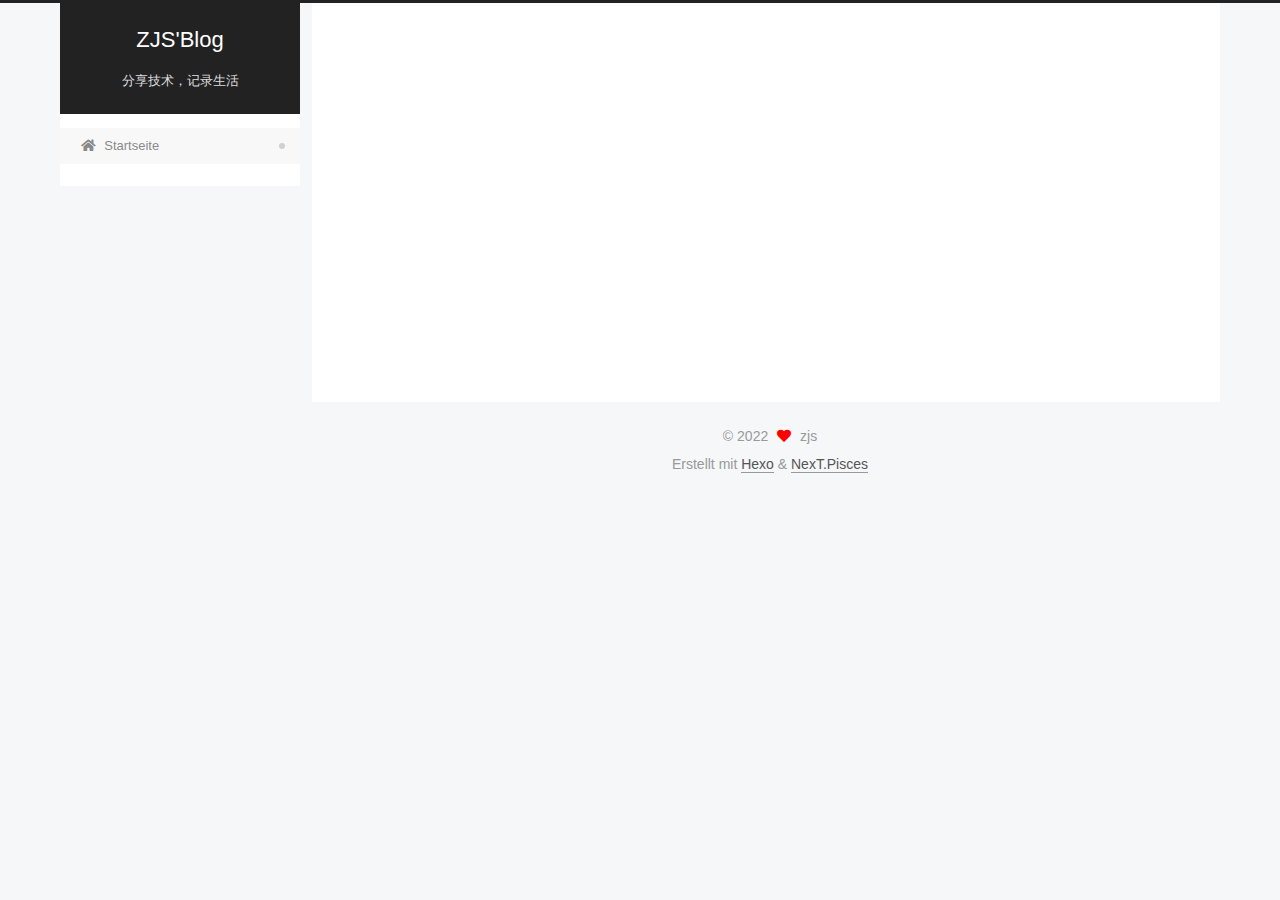
<file: index.html>
<!DOCTYPE html>
<html lang="zh-Hans">
<head>
  <meta charset="UTF-8">
<meta name="viewport" content="width=device-width, initial-scale=1, maximum-scale=2">
<meta name="theme-color" content="#222">
<meta name="generator" content="Hexo 6.2.0">
  <link rel="apple-touch-icon" sizes="180x180" href="/images/apple-touch-icon-next.png">
  <link rel="icon" type="image/png" sizes="32x32" href="/images/favicon-32x32-next.png">
  <link rel="icon" type="image/png" sizes="16x16" href="/images/favicon-16x16-next.png">
  <link rel="mask-icon" href="/images/logo.svg" color="#222">

<link rel="stylesheet" href="/css/main.css">


<link rel="stylesheet" href="/lib/font-awesome/css/all.min.css">

<script id="hexo-configurations">
    var NexT = window.NexT || {};
    var CONFIG = {"hostname":"zjs559.github.io","root":"/","scheme":"Pisces","version":"7.8.0","exturl":false,"sidebar":{"position":"left","display":"post","padding":18,"offset":12,"onmobile":false},"copycode":{"enable":false,"show_result":false,"style":null},"back2top":{"enable":true,"sidebar":false,"scrollpercent":false},"bookmark":{"enable":false,"color":"#222","save":"auto"},"fancybox":false,"mediumzoom":false,"lazyload":false,"pangu":false,"comments":{"style":"tabs","active":null,"storage":true,"lazyload":false,"nav":null},"algolia":{"hits":{"per_page":10},"labels":{"input_placeholder":"Search for Posts","hits_empty":"We didn't find any results for the search: ${query}","hits_stats":"${hits} results found in ${time} ms"}},"localsearch":{"enable":false,"trigger":"auto","top_n_per_article":1,"unescape":false,"preload":false},"motion":{"enable":true,"async":false,"transition":{"post_block":"fadeIn","post_header":"slideDownIn","post_body":"slideDownIn","coll_header":"slideLeftIn","sidebar":"slideUpIn"}},"path":"search.xml"};
  </script>

  <meta property="og:type" content="website">
<meta property="og:title" content="ZJS&#39;Blog">
<meta property="og:url" content="http://zjs559.github.io/index.html">
<meta property="og:site_name" content="ZJS&#39;Blog">
<meta property="og:locale">
<meta property="article:author" content="zjs">
<meta name="twitter:card" content="summary">

<link rel="canonical" href="http://zjs559.github.io/">


<script id="page-configurations">
  // https://hexo.io/docs/variables.html
  CONFIG.page = {
    sidebar: "",
    isHome : true,
    isPost : false,
    lang   : 'zh-Hans'
  };
</script>

  <title>ZJS'Blog</title>
  






  <noscript>
  <style>
  .use-motion .brand,
  .use-motion .menu-item,
  .sidebar-inner,
  .use-motion .post-block,
  .use-motion .pagination,
  .use-motion .comments,
  .use-motion .post-header,
  .use-motion .post-body,
  .use-motion .collection-header { opacity: initial; }

  .use-motion .site-title,
  .use-motion .site-subtitle {
    opacity: initial;
    top: initial;
  }

  .use-motion .logo-line-before i { left: initial; }
  .use-motion .logo-line-after i { right: initial; }
  </style>
</noscript>


<style>.github-emoji { position: relative; display: inline-block; width: 1.2em; min-height: 1.2em; overflow: hidden; vertical-align: top; color: transparent; }  .github-emoji > span { position: relative; z-index: 10; }  .github-emoji img, .github-emoji .fancybox { margin: 0 !important; padding: 0 !important; border: none !important; outline: none !important; text-decoration: none !important; user-select: none !important; cursor: auto !important; }  .github-emoji img { height: 1.2em !important; width: 1.2em !important; position: absolute !important; left: 50% !important; top: 50% !important; transform: translate(-50%, -50%) !important; user-select: none !important; cursor: auto !important; } .github-emoji-fallback { color: inherit; } .github-emoji-fallback img { opacity: 0 !important; }</style>
</head>

<body itemscope itemtype="http://schema.org/WebPage">
  <div class="container use-motion">
    <div class="headband"></div>

    <header class="header" itemscope itemtype="http://schema.org/WPHeader">
      <div class="header-inner"><div class="site-brand-container">
  <div class="site-nav-toggle">
    <div class="toggle" aria-label="Navigationsleiste an/ausschalten">
      <span class="toggle-line toggle-line-first"></span>
      <span class="toggle-line toggle-line-middle"></span>
      <span class="toggle-line toggle-line-last"></span>
    </div>
  </div>

  <div class="site-meta">

    <a href="/" class="brand" rel="start">
      <span class="logo-line-before"><i></i></span>
      <h1 class="site-title">ZJS'Blog</h1>
      <span class="logo-line-after"><i></i></span>
    </a>
      <p class="site-subtitle" itemprop="description">分享技术，记录生活</p>
  </div>

  <div class="site-nav-right">
    <div class="toggle popup-trigger">
    </div>
  </div>
</div>




<nav class="site-nav">
  <ul id="menu" class="main-menu menu">
        <li class="menu-item menu-item-home">

    <a href="/" rel="section"><i class="fa fa-home fa-fw"></i>Startseite</a>

  </li>
  </ul>
</nav>




</div>
    </header>

    
  <div class="back-to-top">
    <i class="fa fa-arrow-up"></i>
    <span>0%</span>
  </div>


    <main class="main">
      <div class="main-inner">
        <div class="content-wrap">
          

          <div class="content index posts-expand">
            
      
  
  
  <article itemscope itemtype="http://schema.org/Article" class="post-block" lang="zh-Hans">
    <link itemprop="mainEntityOfPage" href="http://zjs559.github.io/2022/05/23/hello-world/">

    <span hidden itemprop="author" itemscope itemtype="http://schema.org/Person">
      <meta itemprop="image" content="/images/avatar.gif">
      <meta itemprop="name" content="zjs">
      <meta itemprop="description" content="">
    </span>

    <span hidden itemprop="publisher" itemscope itemtype="http://schema.org/Organization">
      <meta itemprop="name" content="ZJS'Blog">
    </span>
      <header class="post-header">
        <h2 class="post-title" itemprop="name headline">
          
            <a href="/2022/05/23/hello-world/" class="post-title-link" itemprop="url">Hello World</a>
        </h2>

        <div class="post-meta">
            <span class="post-meta-item">
              <span class="post-meta-item-icon">
                <i class="far fa-calendar"></i>
              </span>
              <span class="post-meta-item-text">Veröffentlicht am</span>
              

              <time title="Erstellt: 2022-05-23 20:23:08 / Geändert am: 22:39:20" itemprop="dateCreated datePublished" datetime="2022-05-23T20:23:08+08:00">2022-05-23</time>
            </span>

          

        </div>
      </header>

    
    
    
    <div class="post-body" itemprop="articleBody">

      
          <p>Welcome to <a target="_blank" rel="noopener" href="https://hexo.io/">Hexo</a>! This is your very first post. Check <a target="_blank" rel="noopener" href="https://hexo.io/docs/">documentation</a> for more info. If you get any problems when using Hexo, you can find the answer in <a target="_blank" rel="noopener" href="https://hexo.io/docs/troubleshooting.html">troubleshooting</a> or you can ask me on <a target="_blank" rel="noopener" href="https://github.com/hexojs/hexo/issues">GitHub</a>.</p>
          <!--noindex-->
            <div class="post-button">
              <a class="btn" href="/2022/05/23/hello-world/#more" rel="contents">
                Weiterlesen &raquo;
              </a>
            </div>
          <!--/noindex-->
        
      
    </div>

    
    
    
      <footer class="post-footer">
        <div class="post-eof"></div>
      </footer>
  </article>
  
  
  


  



          </div>
          

<script>
  window.addEventListener('tabs:register', () => {
    let { activeClass } = CONFIG.comments;
    if (CONFIG.comments.storage) {
      activeClass = localStorage.getItem('comments_active') || activeClass;
    }
    if (activeClass) {
      let activeTab = document.querySelector(`a[href="#comment-${activeClass}"]`);
      if (activeTab) {
        activeTab.click();
      }
    }
  });
  if (CONFIG.comments.storage) {
    window.addEventListener('tabs:click', event => {
      if (!event.target.matches('.tabs-comment .tab-content .tab-pane')) return;
      let commentClass = event.target.classList[1];
      localStorage.setItem('comments_active', commentClass);
    });
  }
</script>

        </div>
          
  
  <div class="toggle sidebar-toggle">
    <span class="toggle-line toggle-line-first"></span>
    <span class="toggle-line toggle-line-middle"></span>
    <span class="toggle-line toggle-line-last"></span>
  </div>

  <aside class="sidebar">
    <div class="sidebar-inner">

      <ul class="sidebar-nav motion-element">
        <li class="sidebar-nav-toc">
          Inhaltsverzeichnis
        </li>
        <li class="sidebar-nav-overview">
          Übersicht
        </li>
      </ul>

      <!--noindex-->
      <div class="post-toc-wrap sidebar-panel">
      </div>
      <!--/noindex-->

      <div class="site-overview-wrap sidebar-panel">
        <div class="site-author motion-element" itemprop="author" itemscope itemtype="http://schema.org/Person">
  <p class="site-author-name" itemprop="name">zjs</p>
  <div class="site-description" itemprop="description"></div>
</div>
<div class="site-state-wrap motion-element">
  <nav class="site-state">
      <div class="site-state-item site-state-posts">
          <a href="/archives">
          <span class="site-state-item-count">1</span>
          <span class="site-state-item-name">Artikel</span>
        </a>
      </div>
  </nav>
</div>



      </div>

    </div>
  </aside>
  <div id="sidebar-dimmer"></div>


      </div>
    </main>

    <footer class="footer">
      <div class="footer-inner">
        

        

<div class="copyright">
  
  &copy; 
  <span itemprop="copyrightYear">2022</span>
  <span class="with-love">
    <i class="fa fa-heart"></i>
  </span>
  <span class="author" itemprop="copyrightHolder">zjs</span>
</div>
  <div class="powered-by">Erstellt mit  <a href="https://hexo.io/" class="theme-link" rel="noopener" target="_blank">Hexo</a> & <a href="https://pisces.theme-next.org/" class="theme-link" rel="noopener" target="_blank">NexT.Pisces</a>
  </div>

        








      </div>
    </footer>
  </div>

  
  <script src="/lib/anime.min.js"></script>
  <script src="/lib/velocity/velocity.min.js"></script>
  <script src="/lib/velocity/velocity.ui.min.js"></script>

<script src="/js/utils.js"></script>

<script src="/js/motion.js"></script>


<script src="/js/schemes/pisces.js"></script>


<script src="/js/next-boot.js"></script>




  















  

  

</body>
</html>
</file>
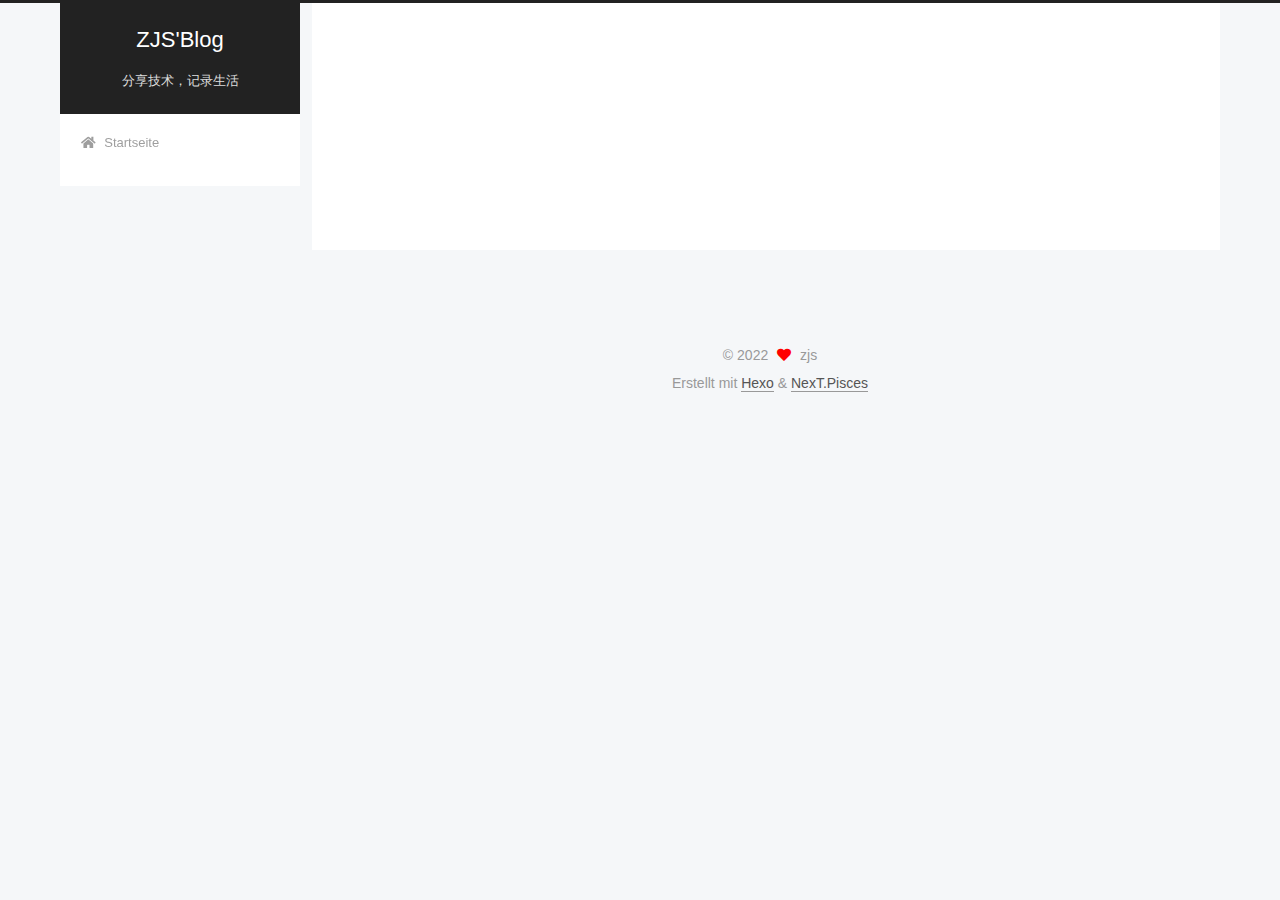
<file: 404/index.html>
<!DOCTYPE html>
<html lang="zh-Hans">
<head>
  <meta charset="UTF-8">
<meta name="viewport" content="width=device-width, initial-scale=1, maximum-scale=2">
<meta name="theme-color" content="#222">
<meta name="generator" content="Hexo 6.2.0">
  <link rel="apple-touch-icon" sizes="180x180" href="/images/apple-touch-icon-next.png">
  <link rel="icon" type="image/png" sizes="32x32" href="/images/favicon-32x32-next.png">
  <link rel="icon" type="image/png" sizes="16x16" href="/images/favicon-16x16-next.png">
  <link rel="mask-icon" href="/images/logo.svg" color="#222">

<link rel="stylesheet" href="/css/main.css">


<link rel="stylesheet" href="/lib/font-awesome/css/all.min.css">

<script id="hexo-configurations">
    var NexT = window.NexT || {};
    var CONFIG = {"hostname":"zjs559.github.io","root":"/","scheme":"Pisces","version":"7.8.0","exturl":false,"sidebar":{"position":"left","display":"post","padding":18,"offset":12,"onmobile":false},"copycode":{"enable":false,"show_result":false,"style":null},"back2top":{"enable":true,"sidebar":false,"scrollpercent":false},"bookmark":{"enable":false,"color":"#222","save":"auto"},"fancybox":false,"mediumzoom":false,"lazyload":false,"pangu":false,"comments":{"style":"tabs","active":null,"storage":true,"lazyload":false,"nav":null},"algolia":{"hits":{"per_page":10},"labels":{"input_placeholder":"Search for Posts","hits_empty":"We didn't find any results for the search: ${query}","hits_stats":"${hits} results found in ${time} ms"}},"localsearch":{"enable":false,"trigger":"auto","top_n_per_article":1,"unescape":false,"preload":false},"motion":{"enable":true,"async":false,"transition":{"post_block":"fadeIn","post_header":"slideDownIn","post_body":"slideDownIn","coll_header":"slideLeftIn","sidebar":"slideUpIn"}},"path":"search.xml"};
  </script>

  <meta name="description" content="Cannot find the page you want :(">
<meta property="og:type" content="website">
<meta property="og:title" content="404">
<meta property="og:url" content="http://zjs559.github.io/404/index.html">
<meta property="og:site_name" content="ZJS&#39;Blog">
<meta property="og:description" content="Cannot find the page you want :(">
<meta property="og:locale">
<meta property="article:published_time" content="2022-05-23T13:07:33.000Z">
<meta property="article:modified_time" content="2022-05-23T13:08:47.290Z">
<meta property="article:author" content="zjs">
<meta name="twitter:card" content="summary">

<link rel="canonical" href="http://zjs559.github.io/404/">


<script id="page-configurations">
  // https://hexo.io/docs/variables.html
  CONFIG.page = {
    sidebar: "",
    isHome : false,
    isPost : false,
    lang   : 'zh-Hans'
  };
</script>

  <title>404 | ZJS'Blog
</title>
  






  <noscript>
  <style>
  .use-motion .brand,
  .use-motion .menu-item,
  .sidebar-inner,
  .use-motion .post-block,
  .use-motion .pagination,
  .use-motion .comments,
  .use-motion .post-header,
  .use-motion .post-body,
  .use-motion .collection-header { opacity: initial; }

  .use-motion .site-title,
  .use-motion .site-subtitle {
    opacity: initial;
    top: initial;
  }

  .use-motion .logo-line-before i { left: initial; }
  .use-motion .logo-line-after i { right: initial; }
  </style>
</noscript>


<style>.github-emoji { position: relative; display: inline-block; width: 1.2em; min-height: 1.2em; overflow: hidden; vertical-align: top; color: transparent; }  .github-emoji > span { position: relative; z-index: 10; }  .github-emoji img, .github-emoji .fancybox { margin: 0 !important; padding: 0 !important; border: none !important; outline: none !important; text-decoration: none !important; user-select: none !important; cursor: auto !important; }  .github-emoji img { height: 1.2em !important; width: 1.2em !important; position: absolute !important; left: 50% !important; top: 50% !important; transform: translate(-50%, -50%) !important; user-select: none !important; cursor: auto !important; } .github-emoji-fallback { color: inherit; } .github-emoji-fallback img { opacity: 0 !important; }</style>
</head>

<body itemscope itemtype="http://schema.org/WebPage">
  <div class="container use-motion">
    <div class="headband"></div>

    <header class="header" itemscope itemtype="http://schema.org/WPHeader">
      <div class="header-inner"><div class="site-brand-container">
  <div class="site-nav-toggle">
    <div class="toggle" aria-label="Navigationsleiste an/ausschalten">
      <span class="toggle-line toggle-line-first"></span>
      <span class="toggle-line toggle-line-middle"></span>
      <span class="toggle-line toggle-line-last"></span>
    </div>
  </div>

  <div class="site-meta">

    <a href="/" class="brand" rel="start">
      <span class="logo-line-before"><i></i></span>
      <h1 class="site-title">ZJS'Blog</h1>
      <span class="logo-line-after"><i></i></span>
    </a>
      <p class="site-subtitle" itemprop="description">分享技术，记录生活</p>
  </div>

  <div class="site-nav-right">
    <div class="toggle popup-trigger">
    </div>
  </div>
</div>




<nav class="site-nav">
  <ul id="menu" class="main-menu menu">
        <li class="menu-item menu-item-home">

    <a href="/" rel="section"><i class="fa fa-home fa-fw"></i>Startseite</a>

  </li>
  </ul>
</nav>




</div>
    </header>

    
  <div class="back-to-top">
    <i class="fa fa-arrow-up"></i>
    <span>0%</span>
  </div>


    <main class="main">
      <div class="main-inner">
        <div class="content-wrap">
          
  
  

          <div class="content page posts-expand">
            

    
    
    
    <div class="post-block" lang="zh-Hans">
      <header class="post-header">

<h1 class="post-title" itemprop="name headline">404
</h1>

<div class="post-meta">
    <div class="post-description">Cannot find the page you want :(</div>
  

</div>

</header>

      
      
      
      <div class="post-body">
          
      </div>
      
      
      
    </div>
    

    
    
    


          </div>
          

<script>
  window.addEventListener('tabs:register', () => {
    let { activeClass } = CONFIG.comments;
    if (CONFIG.comments.storage) {
      activeClass = localStorage.getItem('comments_active') || activeClass;
    }
    if (activeClass) {
      let activeTab = document.querySelector(`a[href="#comment-${activeClass}"]`);
      if (activeTab) {
        activeTab.click();
      }
    }
  });
  if (CONFIG.comments.storage) {
    window.addEventListener('tabs:click', event => {
      if (!event.target.matches('.tabs-comment .tab-content .tab-pane')) return;
      let commentClass = event.target.classList[1];
      localStorage.setItem('comments_active', commentClass);
    });
  }
</script>

        </div>
          
  
  <div class="toggle sidebar-toggle">
    <span class="toggle-line toggle-line-first"></span>
    <span class="toggle-line toggle-line-middle"></span>
    <span class="toggle-line toggle-line-last"></span>
  </div>

  <aside class="sidebar">
    <div class="sidebar-inner">

      <ul class="sidebar-nav motion-element">
        <li class="sidebar-nav-toc">
          Inhaltsverzeichnis
        </li>
        <li class="sidebar-nav-overview">
          Übersicht
        </li>
      </ul>

      <!--noindex-->
      <div class="post-toc-wrap sidebar-panel">
      </div>
      <!--/noindex-->

      <div class="site-overview-wrap sidebar-panel">
        <div class="site-author motion-element" itemprop="author" itemscope itemtype="http://schema.org/Person">
  <p class="site-author-name" itemprop="name">zjs</p>
  <div class="site-description" itemprop="description"></div>
</div>
<div class="site-state-wrap motion-element">
  <nav class="site-state">
      <div class="site-state-item site-state-posts">
          <a href="/archives">
          <span class="site-state-item-count">1</span>
          <span class="site-state-item-name">Artikel</span>
        </a>
      </div>
  </nav>
</div>



      </div>

    </div>
  </aside>
  <div id="sidebar-dimmer"></div>


      </div>
    </main>

    <footer class="footer">
      <div class="footer-inner">
        

        

<div class="copyright">
  
  &copy; 
  <span itemprop="copyrightYear">2022</span>
  <span class="with-love">
    <i class="fa fa-heart"></i>
  </span>
  <span class="author" itemprop="copyrightHolder">zjs</span>
</div>
  <div class="powered-by">Erstellt mit  <a href="https://hexo.io/" class="theme-link" rel="noopener" target="_blank">Hexo</a> & <a href="https://pisces.theme-next.org/" class="theme-link" rel="noopener" target="_blank">NexT.Pisces</a>
  </div>

        








      </div>
    </footer>
  </div>

  
  <script src="/lib/anime.min.js"></script>
  <script src="/lib/velocity/velocity.min.js"></script>
  <script src="/lib/velocity/velocity.ui.min.js"></script>

<script src="/js/utils.js"></script>

<script src="/js/motion.js"></script>


<script src="/js/schemes/pisces.js"></script>


<script src="/js/next-boot.js"></script>




  















  

  

</body>
</html>
</file>
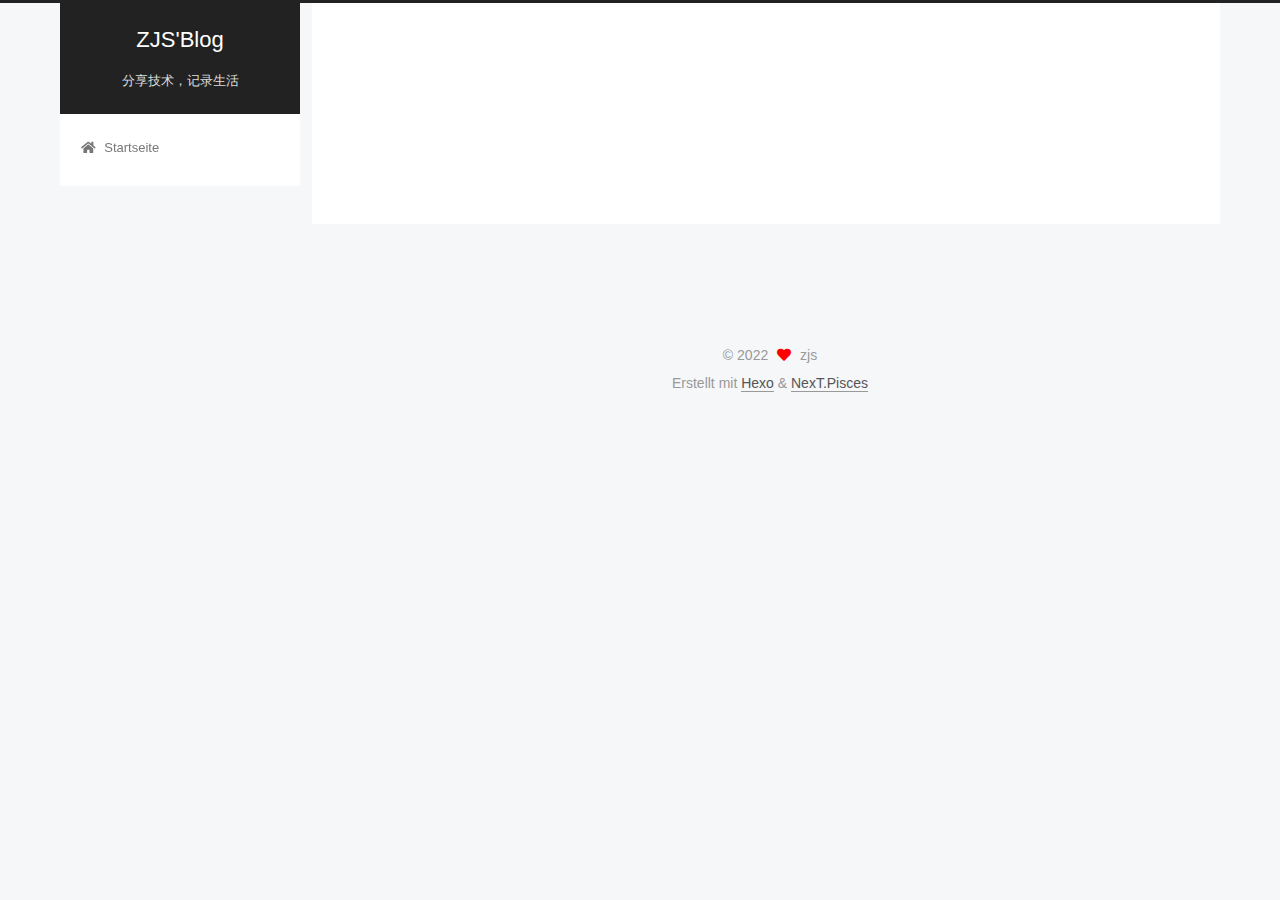
<file: about/index.html>
<!DOCTYPE html>
<html lang="zh-Hans">
<head>
  <meta charset="UTF-8">
<meta name="viewport" content="width=device-width, initial-scale=1, maximum-scale=2">
<meta name="theme-color" content="#222">
<meta name="generator" content="Hexo 6.2.0">
  <link rel="apple-touch-icon" sizes="180x180" href="/images/apple-touch-icon-next.png">
  <link rel="icon" type="image/png" sizes="32x32" href="/images/favicon-32x32-next.png">
  <link rel="icon" type="image/png" sizes="16x16" href="/images/favicon-16x16-next.png">
  <link rel="mask-icon" href="/images/logo.svg" color="#222">

<link rel="stylesheet" href="/css/main.css">


<link rel="stylesheet" href="/lib/font-awesome/css/all.min.css">

<script id="hexo-configurations">
    var NexT = window.NexT || {};
    var CONFIG = {"hostname":"zjs559.github.io","root":"/","scheme":"Pisces","version":"7.8.0","exturl":false,"sidebar":{"position":"left","display":"post","padding":18,"offset":12,"onmobile":false},"copycode":{"enable":false,"show_result":false,"style":null},"back2top":{"enable":true,"sidebar":false,"scrollpercent":false},"bookmark":{"enable":false,"color":"#222","save":"auto"},"fancybox":false,"mediumzoom":false,"lazyload":false,"pangu":false,"comments":{"style":"tabs","active":null,"storage":true,"lazyload":false,"nav":null},"algolia":{"hits":{"per_page":10},"labels":{"input_placeholder":"Search for Posts","hits_empty":"We didn't find any results for the search: ${query}","hits_stats":"${hits} results found in ${time} ms"}},"localsearch":{"enable":false,"trigger":"auto","top_n_per_article":1,"unescape":false,"preload":false},"motion":{"enable":true,"async":false,"transition":{"post_block":"fadeIn","post_header":"slideDownIn","post_body":"slideDownIn","coll_header":"slideLeftIn","sidebar":"slideUpIn"}},"path":"search.xml"};
  </script>

  <meta property="og:type" content="website">
<meta property="og:title" content="about">
<meta property="og:url" content="http://zjs559.github.io/about/index.html">
<meta property="og:site_name" content="ZJS&#39;Blog">
<meta property="og:locale">
<meta property="article:published_time" content="2022-05-23T12:53:26.000Z">
<meta property="article:modified_time" content="2022-05-23T12:53:45.540Z">
<meta property="article:author" content="zjs">
<meta name="twitter:card" content="summary">

<link rel="canonical" href="http://zjs559.github.io/about/">


<script id="page-configurations">
  // https://hexo.io/docs/variables.html
  CONFIG.page = {
    sidebar: "",
    isHome : false,
    isPost : false,
    lang   : 'zh-Hans'
  };
</script>

  <title>about | ZJS'Blog
</title>
  






  <noscript>
  <style>
  .use-motion .brand,
  .use-motion .menu-item,
  .sidebar-inner,
  .use-motion .post-block,
  .use-motion .pagination,
  .use-motion .comments,
  .use-motion .post-header,
  .use-motion .post-body,
  .use-motion .collection-header { opacity: initial; }

  .use-motion .site-title,
  .use-motion .site-subtitle {
    opacity: initial;
    top: initial;
  }

  .use-motion .logo-line-before i { left: initial; }
  .use-motion .logo-line-after i { right: initial; }
  </style>
</noscript>


<style>.github-emoji { position: relative; display: inline-block; width: 1.2em; min-height: 1.2em; overflow: hidden; vertical-align: top; color: transparent; }  .github-emoji > span { position: relative; z-index: 10; }  .github-emoji img, .github-emoji .fancybox { margin: 0 !important; padding: 0 !important; border: none !important; outline: none !important; text-decoration: none !important; user-select: none !important; cursor: auto !important; }  .github-emoji img { height: 1.2em !important; width: 1.2em !important; position: absolute !important; left: 50% !important; top: 50% !important; transform: translate(-50%, -50%) !important; user-select: none !important; cursor: auto !important; } .github-emoji-fallback { color: inherit; } .github-emoji-fallback img { opacity: 0 !important; }</style>
</head>

<body itemscope itemtype="http://schema.org/WebPage">
  <div class="container use-motion">
    <div class="headband"></div>

    <header class="header" itemscope itemtype="http://schema.org/WPHeader">
      <div class="header-inner"><div class="site-brand-container">
  <div class="site-nav-toggle">
    <div class="toggle" aria-label="Navigationsleiste an/ausschalten">
      <span class="toggle-line toggle-line-first"></span>
      <span class="toggle-line toggle-line-middle"></span>
      <span class="toggle-line toggle-line-last"></span>
    </div>
  </div>

  <div class="site-meta">

    <a href="/" class="brand" rel="start">
      <span class="logo-line-before"><i></i></span>
      <h1 class="site-title">ZJS'Blog</h1>
      <span class="logo-line-after"><i></i></span>
    </a>
      <p class="site-subtitle" itemprop="description">分享技术，记录生活</p>
  </div>

  <div class="site-nav-right">
    <div class="toggle popup-trigger">
    </div>
  </div>
</div>




<nav class="site-nav">
  <ul id="menu" class="main-menu menu">
        <li class="menu-item menu-item-home">

    <a href="/" rel="section"><i class="fa fa-home fa-fw"></i>Startseite</a>

  </li>
  </ul>
</nav>




</div>
    </header>

    
  <div class="back-to-top">
    <i class="fa fa-arrow-up"></i>
    <span>0%</span>
  </div>


    <main class="main">
      <div class="main-inner">
        <div class="content-wrap">
          
  
  

          <div class="content page posts-expand">
            

    
    
    
    <div class="post-block" lang="zh-Hans">
      <header class="post-header">

<h1 class="post-title" itemprop="name headline">about
</h1>

<div class="post-meta">
  

</div>

</header>

      
      
      
      <div class="post-body">
          
      </div>
      
      
      
    </div>
    

    
    
    


          </div>
          

<script>
  window.addEventListener('tabs:register', () => {
    let { activeClass } = CONFIG.comments;
    if (CONFIG.comments.storage) {
      activeClass = localStorage.getItem('comments_active') || activeClass;
    }
    if (activeClass) {
      let activeTab = document.querySelector(`a[href="#comment-${activeClass}"]`);
      if (activeTab) {
        activeTab.click();
      }
    }
  });
  if (CONFIG.comments.storage) {
    window.addEventListener('tabs:click', event => {
      if (!event.target.matches('.tabs-comment .tab-content .tab-pane')) return;
      let commentClass = event.target.classList[1];
      localStorage.setItem('comments_active', commentClass);
    });
  }
</script>

        </div>
          
  
  <div class="toggle sidebar-toggle">
    <span class="toggle-line toggle-line-first"></span>
    <span class="toggle-line toggle-line-middle"></span>
    <span class="toggle-line toggle-line-last"></span>
  </div>

  <aside class="sidebar">
    <div class="sidebar-inner">

      <ul class="sidebar-nav motion-element">
        <li class="sidebar-nav-toc">
          Inhaltsverzeichnis
        </li>
        <li class="sidebar-nav-overview">
          Übersicht
        </li>
      </ul>

      <!--noindex-->
      <div class="post-toc-wrap sidebar-panel">
      </div>
      <!--/noindex-->

      <div class="site-overview-wrap sidebar-panel">
        <div class="site-author motion-element" itemprop="author" itemscope itemtype="http://schema.org/Person">
  <p class="site-author-name" itemprop="name">zjs</p>
  <div class="site-description" itemprop="description"></div>
</div>
<div class="site-state-wrap motion-element">
  <nav class="site-state">
      <div class="site-state-item site-state-posts">
          <a href="/archives">
          <span class="site-state-item-count">1</span>
          <span class="site-state-item-name">Artikel</span>
        </a>
      </div>
  </nav>
</div>



      </div>

    </div>
  </aside>
  <div id="sidebar-dimmer"></div>


      </div>
    </main>

    <footer class="footer">
      <div class="footer-inner">
        

        

<div class="copyright">
  
  &copy; 
  <span itemprop="copyrightYear">2022</span>
  <span class="with-love">
    <i class="fa fa-heart"></i>
  </span>
  <span class="author" itemprop="copyrightHolder">zjs</span>
</div>
  <div class="powered-by">Erstellt mit  <a href="https://hexo.io/" class="theme-link" rel="noopener" target="_blank">Hexo</a> & <a href="https://pisces.theme-next.org/" class="theme-link" rel="noopener" target="_blank">NexT.Pisces</a>
  </div>

        








      </div>
    </footer>
  </div>

  
  <script src="/lib/anime.min.js"></script>
  <script src="/lib/velocity/velocity.min.js"></script>
  <script src="/lib/velocity/velocity.ui.min.js"></script>

<script src="/js/utils.js"></script>

<script src="/js/motion.js"></script>


<script src="/js/schemes/pisces.js"></script>


<script src="/js/next-boot.js"></script>




  















  

  

</body>
</html>
</file>
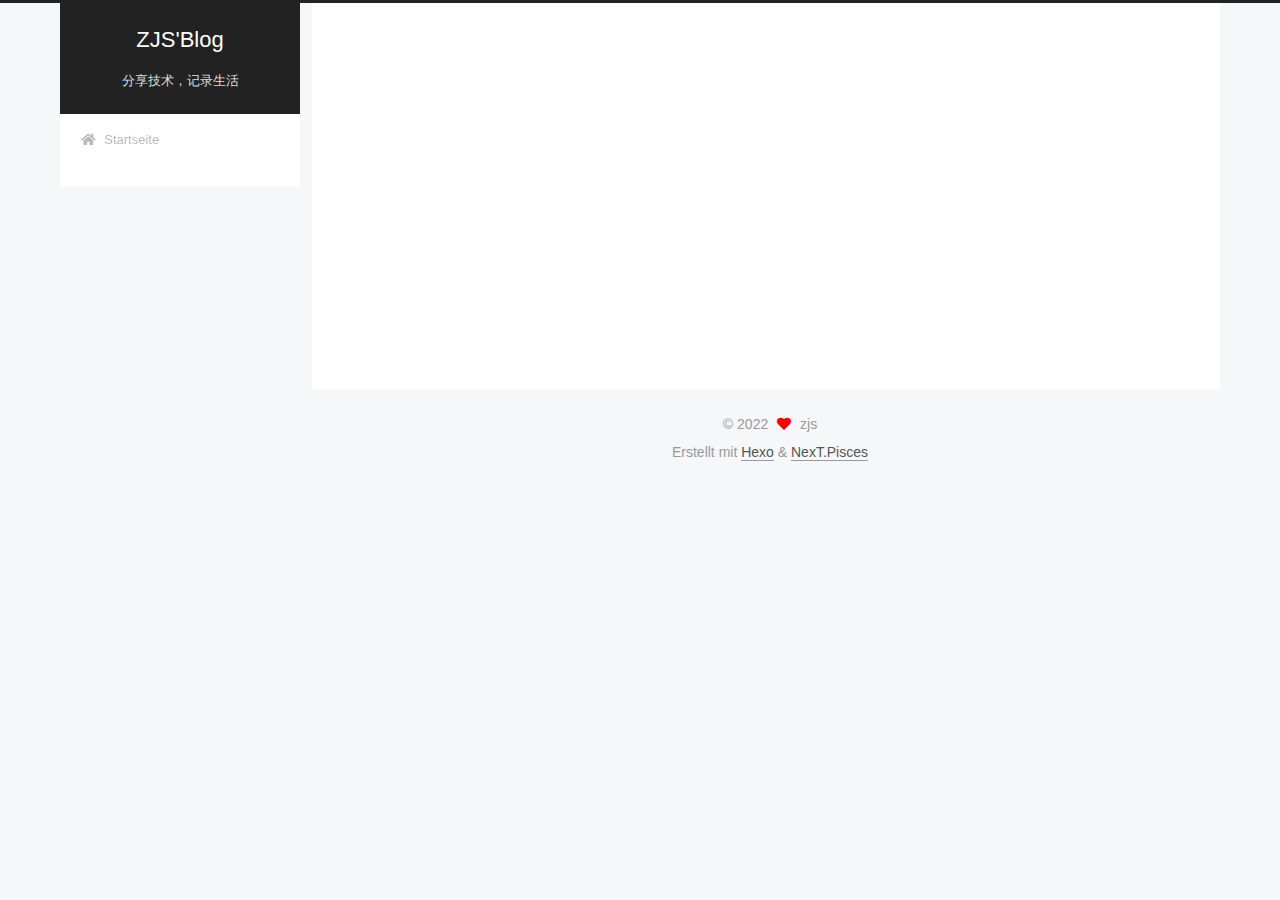
<file: archives/index.html>
<!DOCTYPE html>
<html lang="zh-Hans">
<head>
  <meta charset="UTF-8">
<meta name="viewport" content="width=device-width, initial-scale=1, maximum-scale=2">
<meta name="theme-color" content="#222">
<meta name="generator" content="Hexo 6.2.0">
  <link rel="apple-touch-icon" sizes="180x180" href="/images/apple-touch-icon-next.png">
  <link rel="icon" type="image/png" sizes="32x32" href="/images/favicon-32x32-next.png">
  <link rel="icon" type="image/png" sizes="16x16" href="/images/favicon-16x16-next.png">
  <link rel="mask-icon" href="/images/logo.svg" color="#222">

<link rel="stylesheet" href="/css/main.css">


<link rel="stylesheet" href="/lib/font-awesome/css/all.min.css">

<script id="hexo-configurations">
    var NexT = window.NexT || {};
    var CONFIG = {"hostname":"zjs559.github.io","root":"/","scheme":"Pisces","version":"7.8.0","exturl":false,"sidebar":{"position":"left","display":"post","padding":18,"offset":12,"onmobile":false},"copycode":{"enable":false,"show_result":false,"style":null},"back2top":{"enable":true,"sidebar":false,"scrollpercent":false},"bookmark":{"enable":false,"color":"#222","save":"auto"},"fancybox":false,"mediumzoom":false,"lazyload":false,"pangu":false,"comments":{"style":"tabs","active":null,"storage":true,"lazyload":false,"nav":null},"algolia":{"hits":{"per_page":10},"labels":{"input_placeholder":"Search for Posts","hits_empty":"We didn't find any results for the search: ${query}","hits_stats":"${hits} results found in ${time} ms"}},"localsearch":{"enable":false,"trigger":"auto","top_n_per_article":1,"unescape":false,"preload":false},"motion":{"enable":true,"async":false,"transition":{"post_block":"fadeIn","post_header":"slideDownIn","post_body":"slideDownIn","coll_header":"slideLeftIn","sidebar":"slideUpIn"}},"path":"search.xml"};
  </script>

  <meta property="og:type" content="website">
<meta property="og:title" content="ZJS&#39;Blog">
<meta property="og:url" content="http://zjs559.github.io/archives/index.html">
<meta property="og:site_name" content="ZJS&#39;Blog">
<meta property="og:locale">
<meta property="article:author" content="zjs">
<meta name="twitter:card" content="summary">

<link rel="canonical" href="http://zjs559.github.io/archives/">


<script id="page-configurations">
  // https://hexo.io/docs/variables.html
  CONFIG.page = {
    sidebar: "",
    isHome : false,
    isPost : false,
    lang   : 'zh-Hans'
  };
</script>

  <title>Archiv | ZJS'Blog</title>
  






  <noscript>
  <style>
  .use-motion .brand,
  .use-motion .menu-item,
  .sidebar-inner,
  .use-motion .post-block,
  .use-motion .pagination,
  .use-motion .comments,
  .use-motion .post-header,
  .use-motion .post-body,
  .use-motion .collection-header { opacity: initial; }

  .use-motion .site-title,
  .use-motion .site-subtitle {
    opacity: initial;
    top: initial;
  }

  .use-motion .logo-line-before i { left: initial; }
  .use-motion .logo-line-after i { right: initial; }
  </style>
</noscript>


<style>.github-emoji { position: relative; display: inline-block; width: 1.2em; min-height: 1.2em; overflow: hidden; vertical-align: top; color: transparent; }  .github-emoji > span { position: relative; z-index: 10; }  .github-emoji img, .github-emoji .fancybox { margin: 0 !important; padding: 0 !important; border: none !important; outline: none !important; text-decoration: none !important; user-select: none !important; cursor: auto !important; }  .github-emoji img { height: 1.2em !important; width: 1.2em !important; position: absolute !important; left: 50% !important; top: 50% !important; transform: translate(-50%, -50%) !important; user-select: none !important; cursor: auto !important; } .github-emoji-fallback { color: inherit; } .github-emoji-fallback img { opacity: 0 !important; }</style>
</head>

<body itemscope itemtype="http://schema.org/WebPage">
  <div class="container use-motion">
    <div class="headband"></div>

    <header class="header" itemscope itemtype="http://schema.org/WPHeader">
      <div class="header-inner"><div class="site-brand-container">
  <div class="site-nav-toggle">
    <div class="toggle" aria-label="Navigationsleiste an/ausschalten">
      <span class="toggle-line toggle-line-first"></span>
      <span class="toggle-line toggle-line-middle"></span>
      <span class="toggle-line toggle-line-last"></span>
    </div>
  </div>

  <div class="site-meta">

    <a href="/" class="brand" rel="start">
      <span class="logo-line-before"><i></i></span>
      <h1 class="site-title">ZJS'Blog</h1>
      <span class="logo-line-after"><i></i></span>
    </a>
      <p class="site-subtitle" itemprop="description">分享技术，记录生活</p>
  </div>

  <div class="site-nav-right">
    <div class="toggle popup-trigger">
    </div>
  </div>
</div>




<nav class="site-nav">
  <ul id="menu" class="main-menu menu">
        <li class="menu-item menu-item-home">

    <a href="/" rel="section"><i class="fa fa-home fa-fw"></i>Startseite</a>

  </li>
  </ul>
</nav>




</div>
    </header>

    
  <div class="back-to-top">
    <i class="fa fa-arrow-up"></i>
    <span>0%</span>
  </div>


    <main class="main">
      <div class="main-inner">
        <div class="content-wrap">
          

          <div class="content archive">
            

  
  
  
  <div class="post-block">
    <div class="posts-collapse">
      <div class="collection-title">
        <span class="collection-header">Öhm..! Ein Artikel. Bleib dran.</span>
      </div>

      
    <div class="collection-year">
      <span class="collection-header">2022</span>
    </div>

  <article itemscope itemtype="http://schema.org/Article">
    <header class="post-header">

      <div class="post-meta">
        <time itemprop="dateCreated"
              datetime="2022-05-23T20:23:08+08:00"
              content="2022-05-23">
          05-23
        </time>
      </div>

      <div class="post-title">
          <a class="post-title-link" href="/2022/05/23/hello-world/" itemprop="url">
            <span itemprop="name">Hello World</span>
          </a>
      </div>

    </header>
  </article>


    </div>
  </div>
  
  
  

  



          </div>
          

<script>
  window.addEventListener('tabs:register', () => {
    let { activeClass } = CONFIG.comments;
    if (CONFIG.comments.storage) {
      activeClass = localStorage.getItem('comments_active') || activeClass;
    }
    if (activeClass) {
      let activeTab = document.querySelector(`a[href="#comment-${activeClass}"]`);
      if (activeTab) {
        activeTab.click();
      }
    }
  });
  if (CONFIG.comments.storage) {
    window.addEventListener('tabs:click', event => {
      if (!event.target.matches('.tabs-comment .tab-content .tab-pane')) return;
      let commentClass = event.target.classList[1];
      localStorage.setItem('comments_active', commentClass);
    });
  }
</script>

        </div>
          
  
  <div class="toggle sidebar-toggle">
    <span class="toggle-line toggle-line-first"></span>
    <span class="toggle-line toggle-line-middle"></span>
    <span class="toggle-line toggle-line-last"></span>
  </div>

  <aside class="sidebar">
    <div class="sidebar-inner">

      <ul class="sidebar-nav motion-element">
        <li class="sidebar-nav-toc">
          Inhaltsverzeichnis
        </li>
        <li class="sidebar-nav-overview">
          Übersicht
        </li>
      </ul>

      <!--noindex-->
      <div class="post-toc-wrap sidebar-panel">
      </div>
      <!--/noindex-->

      <div class="site-overview-wrap sidebar-panel">
        <div class="site-author motion-element" itemprop="author" itemscope itemtype="http://schema.org/Person">
  <p class="site-author-name" itemprop="name">zjs</p>
  <div class="site-description" itemprop="description"></div>
</div>
<div class="site-state-wrap motion-element">
  <nav class="site-state">
      <div class="site-state-item site-state-posts">
          <a href="/archives">
          <span class="site-state-item-count">1</span>
          <span class="site-state-item-name">Artikel</span>
        </a>
      </div>
  </nav>
</div>



      </div>

    </div>
  </aside>
  <div id="sidebar-dimmer"></div>


      </div>
    </main>

    <footer class="footer">
      <div class="footer-inner">
        

        

<div class="copyright">
  
  &copy; 
  <span itemprop="copyrightYear">2022</span>
  <span class="with-love">
    <i class="fa fa-heart"></i>
  </span>
  <span class="author" itemprop="copyrightHolder">zjs</span>
</div>
  <div class="powered-by">Erstellt mit  <a href="https://hexo.io/" class="theme-link" rel="noopener" target="_blank">Hexo</a> & <a href="https://pisces.theme-next.org/" class="theme-link" rel="noopener" target="_blank">NexT.Pisces</a>
  </div>

        








      </div>
    </footer>
  </div>

  
  <script src="/lib/anime.min.js"></script>
  <script src="/lib/velocity/velocity.min.js"></script>
  <script src="/lib/velocity/velocity.ui.min.js"></script>

<script src="/js/utils.js"></script>

<script src="/js/motion.js"></script>


<script src="/js/schemes/pisces.js"></script>


<script src="/js/next-boot.js"></script>




  















  

  

</body>
</html>
</file>
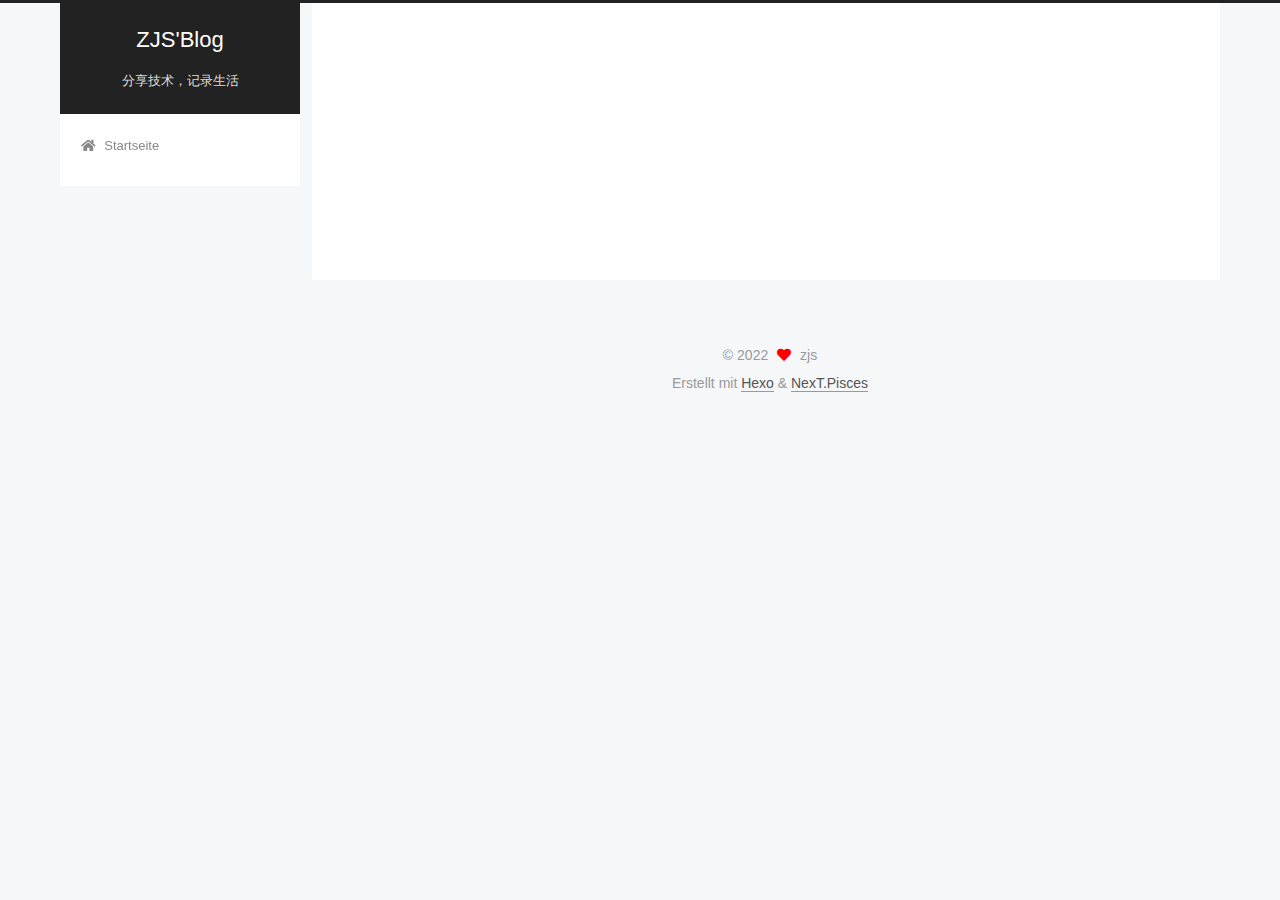
<file: categories/index.html>
<!DOCTYPE html>
<html lang="zh-Hans">
<head>
  <meta charset="UTF-8">
<meta name="viewport" content="width=device-width, initial-scale=1, maximum-scale=2">
<meta name="theme-color" content="#222">
<meta name="generator" content="Hexo 6.2.0">
  <link rel="apple-touch-icon" sizes="180x180" href="/images/apple-touch-icon-next.png">
  <link rel="icon" type="image/png" sizes="32x32" href="/images/favicon-32x32-next.png">
  <link rel="icon" type="image/png" sizes="16x16" href="/images/favicon-16x16-next.png">
  <link rel="mask-icon" href="/images/logo.svg" color="#222">

<link rel="stylesheet" href="/css/main.css">


<link rel="stylesheet" href="/lib/font-awesome/css/all.min.css">

<script id="hexo-configurations">
    var NexT = window.NexT || {};
    var CONFIG = {"hostname":"zjs559.github.io","root":"/","scheme":"Pisces","version":"7.8.0","exturl":false,"sidebar":{"position":"left","display":"post","padding":18,"offset":12,"onmobile":false},"copycode":{"enable":false,"show_result":false,"style":null},"back2top":{"enable":true,"sidebar":false,"scrollpercent":false},"bookmark":{"enable":false,"color":"#222","save":"auto"},"fancybox":false,"mediumzoom":false,"lazyload":false,"pangu":false,"comments":{"style":"tabs","active":null,"storage":true,"lazyload":false,"nav":null},"algolia":{"hits":{"per_page":10},"labels":{"input_placeholder":"Search for Posts","hits_empty":"We didn't find any results for the search: ${query}","hits_stats":"${hits} results found in ${time} ms"}},"localsearch":{"enable":false,"trigger":"auto","top_n_per_article":1,"unescape":false,"preload":false},"motion":{"enable":true,"async":false,"transition":{"post_block":"fadeIn","post_header":"slideDownIn","post_body":"slideDownIn","coll_header":"slideLeftIn","sidebar":"slideUpIn"}},"path":"search.xml"};
  </script>

  <meta property="og:type" content="website">
<meta property="og:title" content="categories">
<meta property="og:url" content="http://zjs559.github.io/categories/index.html">
<meta property="og:site_name" content="ZJS&#39;Blog">
<meta property="og:locale">
<meta property="article:published_time" content="2022-05-23T12:52:58.000Z">
<meta property="article:modified_time" content="2022-05-23T12:53:19.369Z">
<meta property="article:author" content="zjs">
<meta name="twitter:card" content="summary">

<link rel="canonical" href="http://zjs559.github.io/categories/">


<script id="page-configurations">
  // https://hexo.io/docs/variables.html
  CONFIG.page = {
    sidebar: "",
    isHome : false,
    isPost : false,
    lang   : 'zh-Hans'
  };
</script>

  <title>categories | ZJS'Blog
</title>
  






  <noscript>
  <style>
  .use-motion .brand,
  .use-motion .menu-item,
  .sidebar-inner,
  .use-motion .post-block,
  .use-motion .pagination,
  .use-motion .comments,
  .use-motion .post-header,
  .use-motion .post-body,
  .use-motion .collection-header { opacity: initial; }

  .use-motion .site-title,
  .use-motion .site-subtitle {
    opacity: initial;
    top: initial;
  }

  .use-motion .logo-line-before i { left: initial; }
  .use-motion .logo-line-after i { right: initial; }
  </style>
</noscript>


<style>.github-emoji { position: relative; display: inline-block; width: 1.2em; min-height: 1.2em; overflow: hidden; vertical-align: top; color: transparent; }  .github-emoji > span { position: relative; z-index: 10; }  .github-emoji img, .github-emoji .fancybox { margin: 0 !important; padding: 0 !important; border: none !important; outline: none !important; text-decoration: none !important; user-select: none !important; cursor: auto !important; }  .github-emoji img { height: 1.2em !important; width: 1.2em !important; position: absolute !important; left: 50% !important; top: 50% !important; transform: translate(-50%, -50%) !important; user-select: none !important; cursor: auto !important; } .github-emoji-fallback { color: inherit; } .github-emoji-fallback img { opacity: 0 !important; }</style>
</head>

<body itemscope itemtype="http://schema.org/WebPage">
  <div class="container use-motion">
    <div class="headband"></div>

    <header class="header" itemscope itemtype="http://schema.org/WPHeader">
      <div class="header-inner"><div class="site-brand-container">
  <div class="site-nav-toggle">
    <div class="toggle" aria-label="Navigationsleiste an/ausschalten">
      <span class="toggle-line toggle-line-first"></span>
      <span class="toggle-line toggle-line-middle"></span>
      <span class="toggle-line toggle-line-last"></span>
    </div>
  </div>

  <div class="site-meta">

    <a href="/" class="brand" rel="start">
      <span class="logo-line-before"><i></i></span>
      <h1 class="site-title">ZJS'Blog</h1>
      <span class="logo-line-after"><i></i></span>
    </a>
      <p class="site-subtitle" itemprop="description">分享技术，记录生活</p>
  </div>

  <div class="site-nav-right">
    <div class="toggle popup-trigger">
    </div>
  </div>
</div>




<nav class="site-nav">
  <ul id="menu" class="main-menu menu">
        <li class="menu-item menu-item-home">

    <a href="/" rel="section"><i class="fa fa-home fa-fw"></i>Startseite</a>

  </li>
  </ul>
</nav>




</div>
    </header>

    
  <div class="back-to-top">
    <i class="fa fa-arrow-up"></i>
    <span>0%</span>
  </div>


    <main class="main">
      <div class="main-inner">
        <div class="content-wrap">
          
  
  

          <div class="content page posts-expand">
            

    
    
    
    <div class="post-block" lang="zh-Hans">
      <header class="post-header">

<h1 class="post-title" itemprop="name headline">categories
</h1>

<div class="post-meta">
  

</div>

</header>

      
      
      
      <div class="post-body">
          <div class="category-all-page">
            <div class="category-all-title">
              Keine Kategorien
            </div>
            <div class="category-all">
              
            </div>
          </div>
        
      </div>
      
      
      
    </div>
    

    
    
    


          </div>
          

<script>
  window.addEventListener('tabs:register', () => {
    let { activeClass } = CONFIG.comments;
    if (CONFIG.comments.storage) {
      activeClass = localStorage.getItem('comments_active') || activeClass;
    }
    if (activeClass) {
      let activeTab = document.querySelector(`a[href="#comment-${activeClass}"]`);
      if (activeTab) {
        activeTab.click();
      }
    }
  });
  if (CONFIG.comments.storage) {
    window.addEventListener('tabs:click', event => {
      if (!event.target.matches('.tabs-comment .tab-content .tab-pane')) return;
      let commentClass = event.target.classList[1];
      localStorage.setItem('comments_active', commentClass);
    });
  }
</script>

        </div>
          
  
  <div class="toggle sidebar-toggle">
    <span class="toggle-line toggle-line-first"></span>
    <span class="toggle-line toggle-line-middle"></span>
    <span class="toggle-line toggle-line-last"></span>
  </div>

  <aside class="sidebar">
    <div class="sidebar-inner">

      <ul class="sidebar-nav motion-element">
        <li class="sidebar-nav-toc">
          Inhaltsverzeichnis
        </li>
        <li class="sidebar-nav-overview">
          Übersicht
        </li>
      </ul>

      <!--noindex-->
      <div class="post-toc-wrap sidebar-panel">
      </div>
      <!--/noindex-->

      <div class="site-overview-wrap sidebar-panel">
        <div class="site-author motion-element" itemprop="author" itemscope itemtype="http://schema.org/Person">
  <p class="site-author-name" itemprop="name">zjs</p>
  <div class="site-description" itemprop="description"></div>
</div>
<div class="site-state-wrap motion-element">
  <nav class="site-state">
      <div class="site-state-item site-state-posts">
          <a href="/archives">
          <span class="site-state-item-count">1</span>
          <span class="site-state-item-name">Artikel</span>
        </a>
      </div>
  </nav>
</div>



      </div>

    </div>
  </aside>
  <div id="sidebar-dimmer"></div>


      </div>
    </main>

    <footer class="footer">
      <div class="footer-inner">
        

        

<div class="copyright">
  
  &copy; 
  <span itemprop="copyrightYear">2022</span>
  <span class="with-love">
    <i class="fa fa-heart"></i>
  </span>
  <span class="author" itemprop="copyrightHolder">zjs</span>
</div>
  <div class="powered-by">Erstellt mit  <a href="https://hexo.io/" class="theme-link" rel="noopener" target="_blank">Hexo</a> & <a href="https://pisces.theme-next.org/" class="theme-link" rel="noopener" target="_blank">NexT.Pisces</a>
  </div>

        








      </div>
    </footer>
  </div>

  
  <script src="/lib/anime.min.js"></script>
  <script src="/lib/velocity/velocity.min.js"></script>
  <script src="/lib/velocity/velocity.ui.min.js"></script>

<script src="/js/utils.js"></script>

<script src="/js/motion.js"></script>


<script src="/js/schemes/pisces.js"></script>


<script src="/js/next-boot.js"></script>




  















  

  

</body>
</html>
</file>
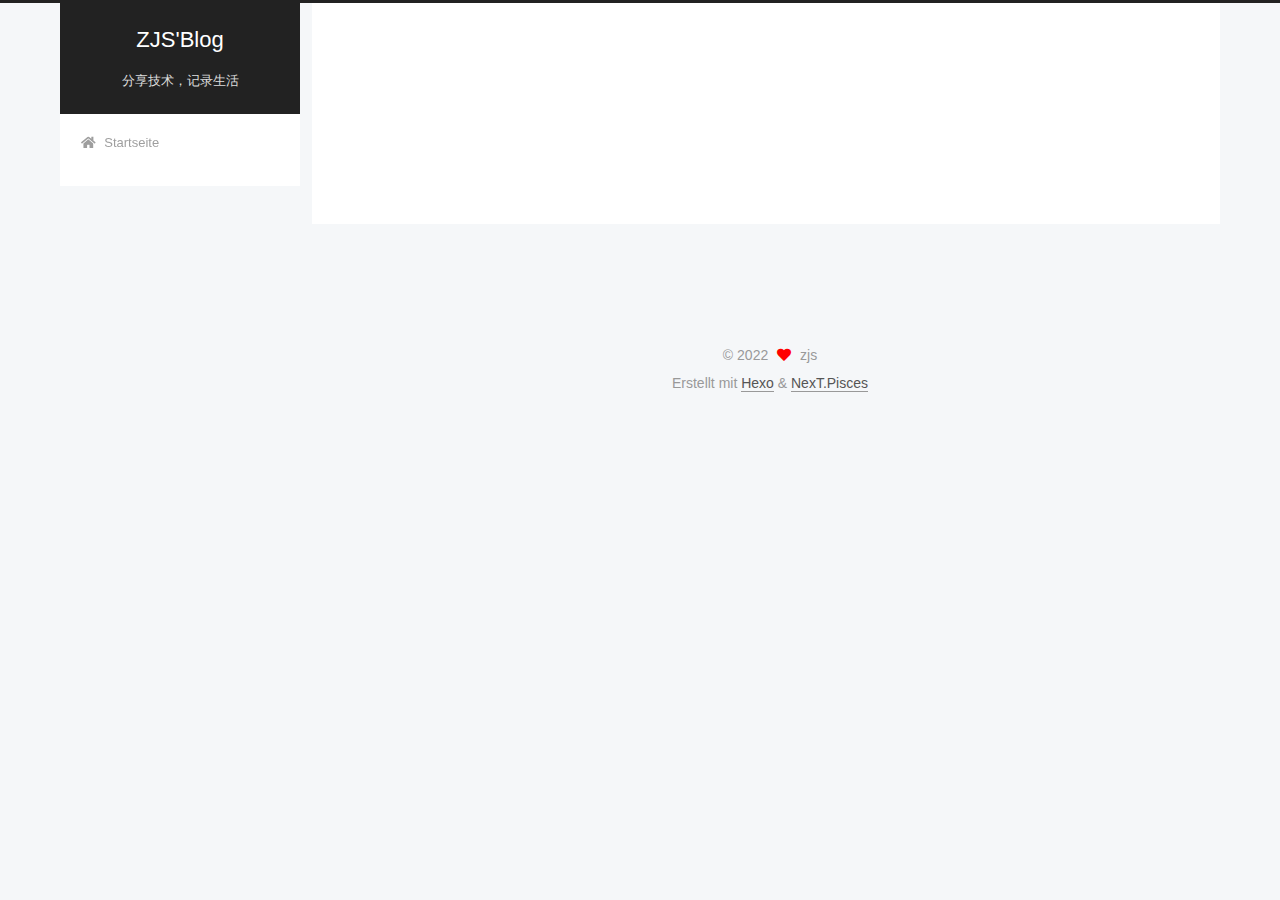
<file: contact/index.html>
<!DOCTYPE html>
<html lang="zh-Hans">
<head>
  <meta charset="UTF-8">
<meta name="viewport" content="width=device-width, initial-scale=1, maximum-scale=2">
<meta name="theme-color" content="#222">
<meta name="generator" content="Hexo 6.2.0">
  <link rel="apple-touch-icon" sizes="180x180" href="/images/apple-touch-icon-next.png">
  <link rel="icon" type="image/png" sizes="32x32" href="/images/favicon-32x32-next.png">
  <link rel="icon" type="image/png" sizes="16x16" href="/images/favicon-16x16-next.png">
  <link rel="mask-icon" href="/images/logo.svg" color="#222">

<link rel="stylesheet" href="/css/main.css">


<link rel="stylesheet" href="/lib/font-awesome/css/all.min.css">

<script id="hexo-configurations">
    var NexT = window.NexT || {};
    var CONFIG = {"hostname":"zjs559.github.io","root":"/","scheme":"Pisces","version":"7.8.0","exturl":false,"sidebar":{"position":"left","display":"post","padding":18,"offset":12,"onmobile":false},"copycode":{"enable":false,"show_result":false,"style":null},"back2top":{"enable":true,"sidebar":false,"scrollpercent":false},"bookmark":{"enable":false,"color":"#222","save":"auto"},"fancybox":false,"mediumzoom":false,"lazyload":false,"pangu":false,"comments":{"style":"tabs","active":null,"storage":true,"lazyload":false,"nav":null},"algolia":{"hits":{"per_page":10},"labels":{"input_placeholder":"Search for Posts","hits_empty":"We didn't find any results for the search: ${query}","hits_stats":"${hits} results found in ${time} ms"}},"localsearch":{"enable":false,"trigger":"auto","top_n_per_article":1,"unescape":false,"preload":false},"motion":{"enable":true,"async":false,"transition":{"post_block":"fadeIn","post_header":"slideDownIn","post_body":"slideDownIn","coll_header":"slideLeftIn","sidebar":"slideUpIn"}},"path":"search.xml"};
  </script>

  <meta property="og:type" content="website">
<meta property="og:title" content="contact">
<meta property="og:url" content="http://zjs559.github.io/contact/index.html">
<meta property="og:site_name" content="ZJS&#39;Blog">
<meta property="og:locale">
<meta property="article:published_time" content="2022-05-23T12:53:57.000Z">
<meta property="article:modified_time" content="2022-05-23T12:54:35.715Z">
<meta property="article:author" content="zjs">
<meta name="twitter:card" content="summary">

<link rel="canonical" href="http://zjs559.github.io/contact/">


<script id="page-configurations">
  // https://hexo.io/docs/variables.html
  CONFIG.page = {
    sidebar: "",
    isHome : false,
    isPost : false,
    lang   : 'zh-Hans'
  };
</script>

  <title>contact | ZJS'Blog
</title>
  






  <noscript>
  <style>
  .use-motion .brand,
  .use-motion .menu-item,
  .sidebar-inner,
  .use-motion .post-block,
  .use-motion .pagination,
  .use-motion .comments,
  .use-motion .post-header,
  .use-motion .post-body,
  .use-motion .collection-header { opacity: initial; }

  .use-motion .site-title,
  .use-motion .site-subtitle {
    opacity: initial;
    top: initial;
  }

  .use-motion .logo-line-before i { left: initial; }
  .use-motion .logo-line-after i { right: initial; }
  </style>
</noscript>


<style>.github-emoji { position: relative; display: inline-block; width: 1.2em; min-height: 1.2em; overflow: hidden; vertical-align: top; color: transparent; }  .github-emoji > span { position: relative; z-index: 10; }  .github-emoji img, .github-emoji .fancybox { margin: 0 !important; padding: 0 !important; border: none !important; outline: none !important; text-decoration: none !important; user-select: none !important; cursor: auto !important; }  .github-emoji img { height: 1.2em !important; width: 1.2em !important; position: absolute !important; left: 50% !important; top: 50% !important; transform: translate(-50%, -50%) !important; user-select: none !important; cursor: auto !important; } .github-emoji-fallback { color: inherit; } .github-emoji-fallback img { opacity: 0 !important; }</style>
</head>

<body itemscope itemtype="http://schema.org/WebPage">
  <div class="container use-motion">
    <div class="headband"></div>

    <header class="header" itemscope itemtype="http://schema.org/WPHeader">
      <div class="header-inner"><div class="site-brand-container">
  <div class="site-nav-toggle">
    <div class="toggle" aria-label="Navigationsleiste an/ausschalten">
      <span class="toggle-line toggle-line-first"></span>
      <span class="toggle-line toggle-line-middle"></span>
      <span class="toggle-line toggle-line-last"></span>
    </div>
  </div>

  <div class="site-meta">

    <a href="/" class="brand" rel="start">
      <span class="logo-line-before"><i></i></span>
      <h1 class="site-title">ZJS'Blog</h1>
      <span class="logo-line-after"><i></i></span>
    </a>
      <p class="site-subtitle" itemprop="description">分享技术，记录生活</p>
  </div>

  <div class="site-nav-right">
    <div class="toggle popup-trigger">
    </div>
  </div>
</div>




<nav class="site-nav">
  <ul id="menu" class="main-menu menu">
        <li class="menu-item menu-item-home">

    <a href="/" rel="section"><i class="fa fa-home fa-fw"></i>Startseite</a>

  </li>
  </ul>
</nav>




</div>
    </header>

    
  <div class="back-to-top">
    <i class="fa fa-arrow-up"></i>
    <span>0%</span>
  </div>


    <main class="main">
      <div class="main-inner">
        <div class="content-wrap">
          
  
  

          <div class="content page posts-expand">
            

    
    
    
    <div class="post-block" lang="zh-Hans">
      <header class="post-header">

<h1 class="post-title" itemprop="name headline">contact
</h1>

<div class="post-meta">
  

</div>

</header>

      
      
      
      <div class="post-body">
          
      </div>
      
      
      
    </div>
    

    
    
    


          </div>
          

<script>
  window.addEventListener('tabs:register', () => {
    let { activeClass } = CONFIG.comments;
    if (CONFIG.comments.storage) {
      activeClass = localStorage.getItem('comments_active') || activeClass;
    }
    if (activeClass) {
      let activeTab = document.querySelector(`a[href="#comment-${activeClass}"]`);
      if (activeTab) {
        activeTab.click();
      }
    }
  });
  if (CONFIG.comments.storage) {
    window.addEventListener('tabs:click', event => {
      if (!event.target.matches('.tabs-comment .tab-content .tab-pane')) return;
      let commentClass = event.target.classList[1];
      localStorage.setItem('comments_active', commentClass);
    });
  }
</script>

        </div>
          
  
  <div class="toggle sidebar-toggle">
    <span class="toggle-line toggle-line-first"></span>
    <span class="toggle-line toggle-line-middle"></span>
    <span class="toggle-line toggle-line-last"></span>
  </div>

  <aside class="sidebar">
    <div class="sidebar-inner">

      <ul class="sidebar-nav motion-element">
        <li class="sidebar-nav-toc">
          Inhaltsverzeichnis
        </li>
        <li class="sidebar-nav-overview">
          Übersicht
        </li>
      </ul>

      <!--noindex-->
      <div class="post-toc-wrap sidebar-panel">
      </div>
      <!--/noindex-->

      <div class="site-overview-wrap sidebar-panel">
        <div class="site-author motion-element" itemprop="author" itemscope itemtype="http://schema.org/Person">
  <p class="site-author-name" itemprop="name">zjs</p>
  <div class="site-description" itemprop="description"></div>
</div>
<div class="site-state-wrap motion-element">
  <nav class="site-state">
      <div class="site-state-item site-state-posts">
          <a href="/archives">
          <span class="site-state-item-count">1</span>
          <span class="site-state-item-name">Artikel</span>
        </a>
      </div>
  </nav>
</div>



      </div>

    </div>
  </aside>
  <div id="sidebar-dimmer"></div>


      </div>
    </main>

    <footer class="footer">
      <div class="footer-inner">
        

        

<div class="copyright">
  
  &copy; 
  <span itemprop="copyrightYear">2022</span>
  <span class="with-love">
    <i class="fa fa-heart"></i>
  </span>
  <span class="author" itemprop="copyrightHolder">zjs</span>
</div>
  <div class="powered-by">Erstellt mit  <a href="https://hexo.io/" class="theme-link" rel="noopener" target="_blank">Hexo</a> & <a href="https://pisces.theme-next.org/" class="theme-link" rel="noopener" target="_blank">NexT.Pisces</a>
  </div>

        








      </div>
    </footer>
  </div>

  
  <script src="/lib/anime.min.js"></script>
  <script src="/lib/velocity/velocity.min.js"></script>
  <script src="/lib/velocity/velocity.ui.min.js"></script>

<script src="/js/utils.js"></script>

<script src="/js/motion.js"></script>


<script src="/js/schemes/pisces.js"></script>


<script src="/js/next-boot.js"></script>




  















  

  

</body>
</html>
</file>
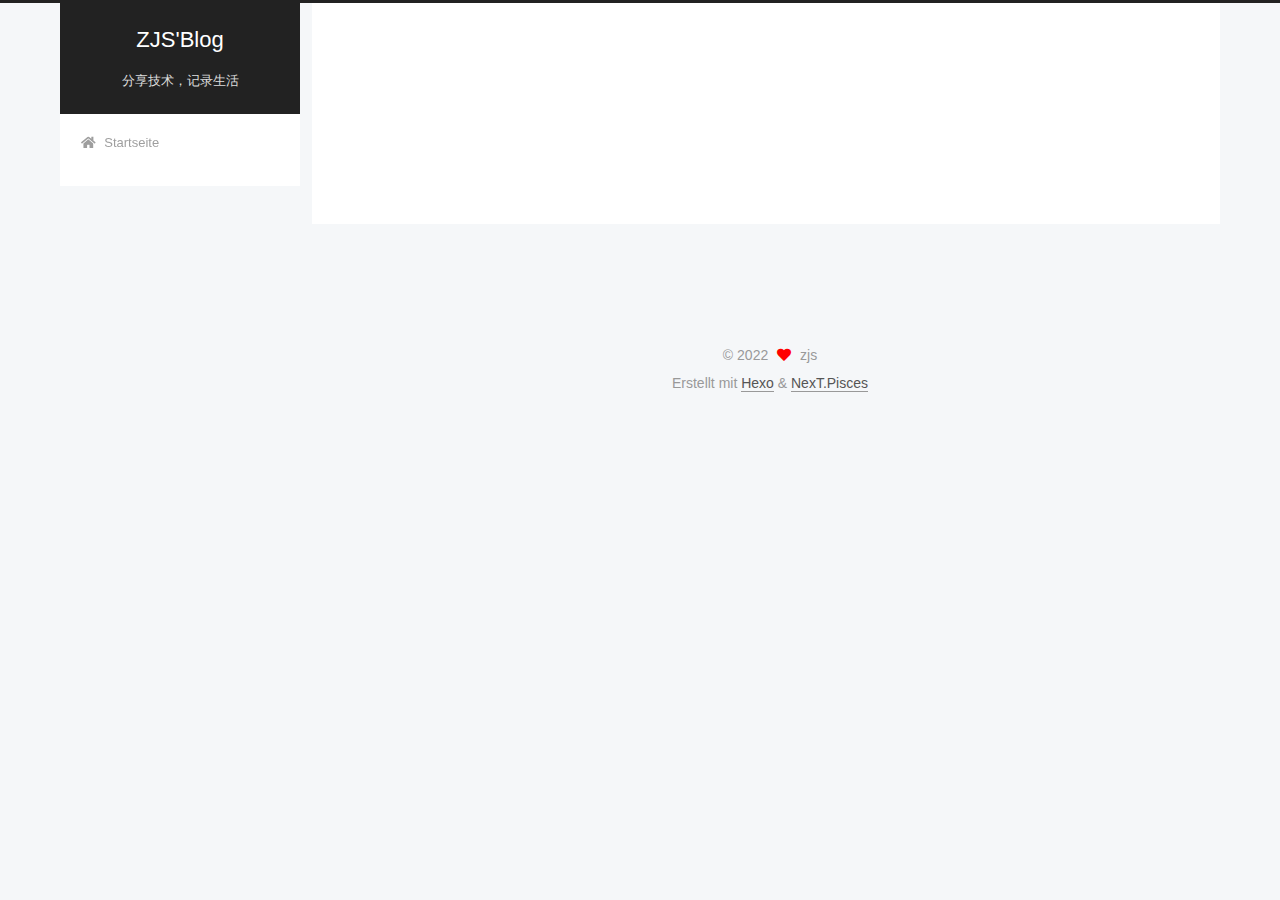
<file: friends/index.html>
<!DOCTYPE html>
<html lang="zh-Hans">
<head>
  <meta charset="UTF-8">
<meta name="viewport" content="width=device-width, initial-scale=1, maximum-scale=2">
<meta name="theme-color" content="#222">
<meta name="generator" content="Hexo 6.2.0">
  <link rel="apple-touch-icon" sizes="180x180" href="/images/apple-touch-icon-next.png">
  <link rel="icon" type="image/png" sizes="32x32" href="/images/favicon-32x32-next.png">
  <link rel="icon" type="image/png" sizes="16x16" href="/images/favicon-16x16-next.png">
  <link rel="mask-icon" href="/images/logo.svg" color="#222">

<link rel="stylesheet" href="/css/main.css">


<link rel="stylesheet" href="/lib/font-awesome/css/all.min.css">

<script id="hexo-configurations">
    var NexT = window.NexT || {};
    var CONFIG = {"hostname":"zjs559.github.io","root":"/","scheme":"Pisces","version":"7.8.0","exturl":false,"sidebar":{"position":"left","display":"post","padding":18,"offset":12,"onmobile":false},"copycode":{"enable":false,"show_result":false,"style":null},"back2top":{"enable":true,"sidebar":false,"scrollpercent":false},"bookmark":{"enable":false,"color":"#222","save":"auto"},"fancybox":false,"mediumzoom":false,"lazyload":false,"pangu":false,"comments":{"style":"tabs","active":null,"storage":true,"lazyload":false,"nav":null},"algolia":{"hits":{"per_page":10},"labels":{"input_placeholder":"Search for Posts","hits_empty":"We didn't find any results for the search: ${query}","hits_stats":"${hits} results found in ${time} ms"}},"localsearch":{"enable":false,"trigger":"auto","top_n_per_article":1,"unescape":false,"preload":false},"motion":{"enable":true,"async":false,"transition":{"post_block":"fadeIn","post_header":"slideDownIn","post_body":"slideDownIn","coll_header":"slideLeftIn","sidebar":"slideUpIn"}},"path":"search.xml"};
  </script>

  <meta property="og:type" content="website">
<meta property="og:title" content="friends">
<meta property="og:url" content="http://zjs559.github.io/friends/index.html">
<meta property="og:site_name" content="ZJS&#39;Blog">
<meta property="og:locale">
<meta property="article:published_time" content="2022-05-23T13:09:30.000Z">
<meta property="article:modified_time" content="2022-05-23T13:09:50.114Z">
<meta property="article:author" content="zjs">
<meta name="twitter:card" content="summary">

<link rel="canonical" href="http://zjs559.github.io/friends/">


<script id="page-configurations">
  // https://hexo.io/docs/variables.html
  CONFIG.page = {
    sidebar: "",
    isHome : false,
    isPost : false,
    lang   : 'zh-Hans'
  };
</script>

  <title>friends | ZJS'Blog
</title>
  






  <noscript>
  <style>
  .use-motion .brand,
  .use-motion .menu-item,
  .sidebar-inner,
  .use-motion .post-block,
  .use-motion .pagination,
  .use-motion .comments,
  .use-motion .post-header,
  .use-motion .post-body,
  .use-motion .collection-header { opacity: initial; }

  .use-motion .site-title,
  .use-motion .site-subtitle {
    opacity: initial;
    top: initial;
  }

  .use-motion .logo-line-before i { left: initial; }
  .use-motion .logo-line-after i { right: initial; }
  </style>
</noscript>


<style>.github-emoji { position: relative; display: inline-block; width: 1.2em; min-height: 1.2em; overflow: hidden; vertical-align: top; color: transparent; }  .github-emoji > span { position: relative; z-index: 10; }  .github-emoji img, .github-emoji .fancybox { margin: 0 !important; padding: 0 !important; border: none !important; outline: none !important; text-decoration: none !important; user-select: none !important; cursor: auto !important; }  .github-emoji img { height: 1.2em !important; width: 1.2em !important; position: absolute !important; left: 50% !important; top: 50% !important; transform: translate(-50%, -50%) !important; user-select: none !important; cursor: auto !important; } .github-emoji-fallback { color: inherit; } .github-emoji-fallback img { opacity: 0 !important; }</style>
</head>

<body itemscope itemtype="http://schema.org/WebPage">
  <div class="container use-motion">
    <div class="headband"></div>

    <header class="header" itemscope itemtype="http://schema.org/WPHeader">
      <div class="header-inner"><div class="site-brand-container">
  <div class="site-nav-toggle">
    <div class="toggle" aria-label="Navigationsleiste an/ausschalten">
      <span class="toggle-line toggle-line-first"></span>
      <span class="toggle-line toggle-line-middle"></span>
      <span class="toggle-line toggle-line-last"></span>
    </div>
  </div>

  <div class="site-meta">

    <a href="/" class="brand" rel="start">
      <span class="logo-line-before"><i></i></span>
      <h1 class="site-title">ZJS'Blog</h1>
      <span class="logo-line-after"><i></i></span>
    </a>
      <p class="site-subtitle" itemprop="description">分享技术，记录生活</p>
  </div>

  <div class="site-nav-right">
    <div class="toggle popup-trigger">
    </div>
  </div>
</div>




<nav class="site-nav">
  <ul id="menu" class="main-menu menu">
        <li class="menu-item menu-item-home">

    <a href="/" rel="section"><i class="fa fa-home fa-fw"></i>Startseite</a>

  </li>
  </ul>
</nav>




</div>
    </header>

    
  <div class="back-to-top">
    <i class="fa fa-arrow-up"></i>
    <span>0%</span>
  </div>


    <main class="main">
      <div class="main-inner">
        <div class="content-wrap">
          
  
  

          <div class="content page posts-expand">
            

    
    
    
    <div class="post-block" lang="zh-Hans">
      <header class="post-header">

<h1 class="post-title" itemprop="name headline">friends
</h1>

<div class="post-meta">
  

</div>

</header>

      
      
      
      <div class="post-body">
          
      </div>
      
      
      
    </div>
    

    
    
    


          </div>
          

<script>
  window.addEventListener('tabs:register', () => {
    let { activeClass } = CONFIG.comments;
    if (CONFIG.comments.storage) {
      activeClass = localStorage.getItem('comments_active') || activeClass;
    }
    if (activeClass) {
      let activeTab = document.querySelector(`a[href="#comment-${activeClass}"]`);
      if (activeTab) {
        activeTab.click();
      }
    }
  });
  if (CONFIG.comments.storage) {
    window.addEventListener('tabs:click', event => {
      if (!event.target.matches('.tabs-comment .tab-content .tab-pane')) return;
      let commentClass = event.target.classList[1];
      localStorage.setItem('comments_active', commentClass);
    });
  }
</script>

        </div>
          
  
  <div class="toggle sidebar-toggle">
    <span class="toggle-line toggle-line-first"></span>
    <span class="toggle-line toggle-line-middle"></span>
    <span class="toggle-line toggle-line-last"></span>
  </div>

  <aside class="sidebar">
    <div class="sidebar-inner">

      <ul class="sidebar-nav motion-element">
        <li class="sidebar-nav-toc">
          Inhaltsverzeichnis
        </li>
        <li class="sidebar-nav-overview">
          Übersicht
        </li>
      </ul>

      <!--noindex-->
      <div class="post-toc-wrap sidebar-panel">
      </div>
      <!--/noindex-->

      <div class="site-overview-wrap sidebar-panel">
        <div class="site-author motion-element" itemprop="author" itemscope itemtype="http://schema.org/Person">
  <p class="site-author-name" itemprop="name">zjs</p>
  <div class="site-description" itemprop="description"></div>
</div>
<div class="site-state-wrap motion-element">
  <nav class="site-state">
      <div class="site-state-item site-state-posts">
          <a href="/archives">
          <span class="site-state-item-count">1</span>
          <span class="site-state-item-name">Artikel</span>
        </a>
      </div>
  </nav>
</div>



      </div>

    </div>
  </aside>
  <div id="sidebar-dimmer"></div>


      </div>
    </main>

    <footer class="footer">
      <div class="footer-inner">
        

        

<div class="copyright">
  
  &copy; 
  <span itemprop="copyrightYear">2022</span>
  <span class="with-love">
    <i class="fa fa-heart"></i>
  </span>
  <span class="author" itemprop="copyrightHolder">zjs</span>
</div>
  <div class="powered-by">Erstellt mit  <a href="https://hexo.io/" class="theme-link" rel="noopener" target="_blank">Hexo</a> & <a href="https://pisces.theme-next.org/" class="theme-link" rel="noopener" target="_blank">NexT.Pisces</a>
  </div>

        








      </div>
    </footer>
  </div>

  
  <script src="/lib/anime.min.js"></script>
  <script src="/lib/velocity/velocity.min.js"></script>
  <script src="/lib/velocity/velocity.ui.min.js"></script>

<script src="/js/utils.js"></script>

<script src="/js/motion.js"></script>


<script src="/js/schemes/pisces.js"></script>


<script src="/js/next-boot.js"></script>




  















  

  

</body>
</html>
</file>
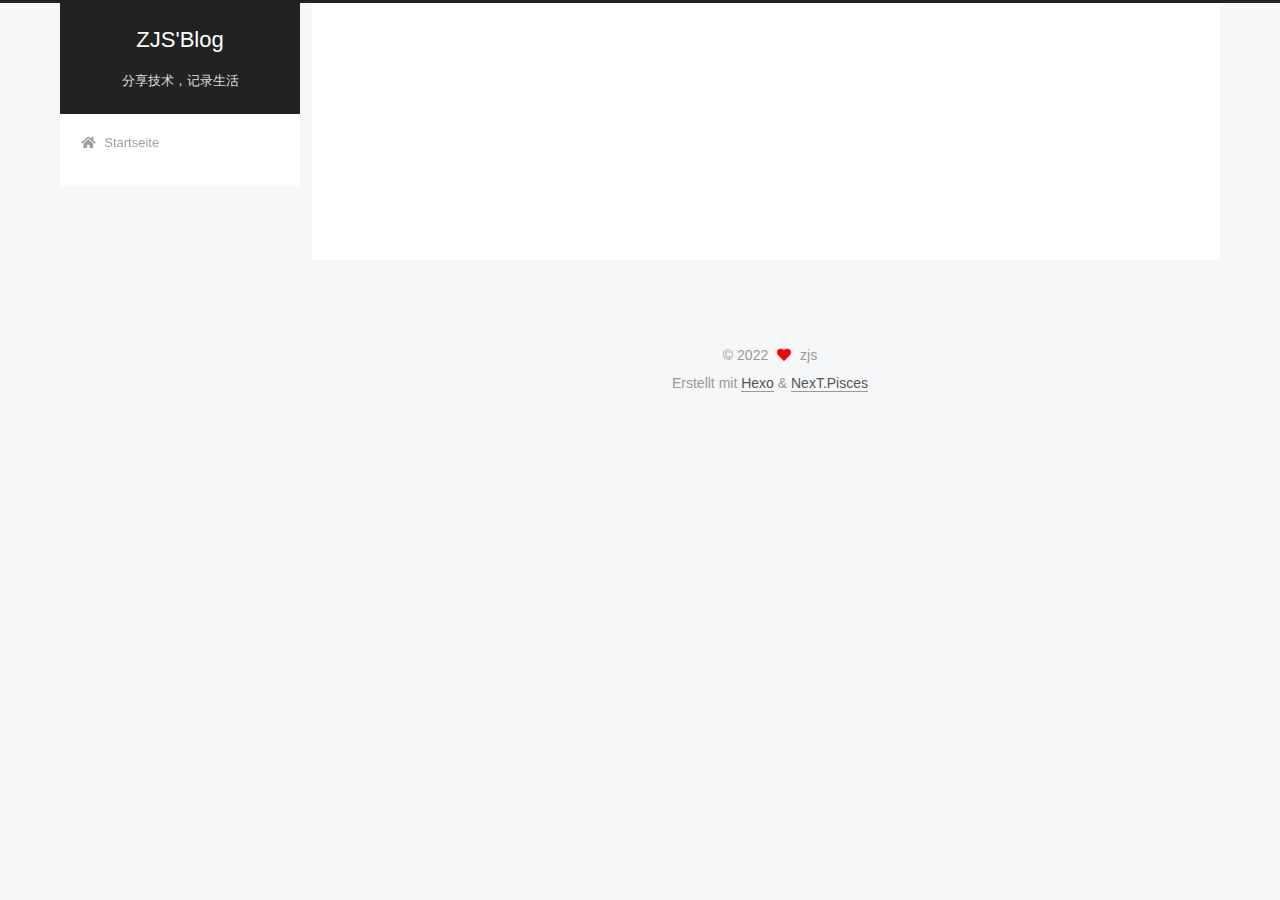
<file: tags/index.html>
<!DOCTYPE html>
<html lang="zh-Hans">
<head>
  <meta charset="UTF-8">
<meta name="viewport" content="width=device-width, initial-scale=1, maximum-scale=2">
<meta name="theme-color" content="#222">
<meta name="generator" content="Hexo 6.2.0">
  <link rel="apple-touch-icon" sizes="180x180" href="/images/apple-touch-icon-next.png">
  <link rel="icon" type="image/png" sizes="32x32" href="/images/favicon-32x32-next.png">
  <link rel="icon" type="image/png" sizes="16x16" href="/images/favicon-16x16-next.png">
  <link rel="mask-icon" href="/images/logo.svg" color="#222">

<link rel="stylesheet" href="/css/main.css">


<link rel="stylesheet" href="/lib/font-awesome/css/all.min.css">

<script id="hexo-configurations">
    var NexT = window.NexT || {};
    var CONFIG = {"hostname":"zjs559.github.io","root":"/","scheme":"Pisces","version":"7.8.0","exturl":false,"sidebar":{"position":"left","display":"post","padding":18,"offset":12,"onmobile":false},"copycode":{"enable":false,"show_result":false,"style":null},"back2top":{"enable":true,"sidebar":false,"scrollpercent":false},"bookmark":{"enable":false,"color":"#222","save":"auto"},"fancybox":false,"mediumzoom":false,"lazyload":false,"pangu":false,"comments":{"style":"tabs","active":null,"storage":true,"lazyload":false,"nav":null},"algolia":{"hits":{"per_page":10},"labels":{"input_placeholder":"Search for Posts","hits_empty":"We didn't find any results for the search: ${query}","hits_stats":"${hits} results found in ${time} ms"}},"localsearch":{"enable":false,"trigger":"auto","top_n_per_article":1,"unescape":false,"preload":false},"motion":{"enable":true,"async":false,"transition":{"post_block":"fadeIn","post_header":"slideDownIn","post_body":"slideDownIn","coll_header":"slideLeftIn","sidebar":"slideUpIn"}},"path":"search.xml"};
  </script>

  <meta property="og:type" content="website">
<meta property="og:title" content="tags">
<meta property="og:url" content="http://zjs559.github.io/tags/index.html">
<meta property="og:site_name" content="ZJS&#39;Blog">
<meta property="og:locale">
<meta property="article:published_time" content="2022-05-23T12:52:22.000Z">
<meta property="article:modified_time" content="2022-05-23T12:52:47.117Z">
<meta property="article:author" content="zjs">
<meta name="twitter:card" content="summary">

<link rel="canonical" href="http://zjs559.github.io/tags/">


<script id="page-configurations">
  // https://hexo.io/docs/variables.html
  CONFIG.page = {
    sidebar: "",
    isHome : false,
    isPost : false,
    lang   : 'zh-Hans'
  };
</script>

  <title>tags | ZJS'Blog
</title>
  






  <noscript>
  <style>
  .use-motion .brand,
  .use-motion .menu-item,
  .sidebar-inner,
  .use-motion .post-block,
  .use-motion .pagination,
  .use-motion .comments,
  .use-motion .post-header,
  .use-motion .post-body,
  .use-motion .collection-header { opacity: initial; }

  .use-motion .site-title,
  .use-motion .site-subtitle {
    opacity: initial;
    top: initial;
  }

  .use-motion .logo-line-before i { left: initial; }
  .use-motion .logo-line-after i { right: initial; }
  </style>
</noscript>


<style>.github-emoji { position: relative; display: inline-block; width: 1.2em; min-height: 1.2em; overflow: hidden; vertical-align: top; color: transparent; }  .github-emoji > span { position: relative; z-index: 10; }  .github-emoji img, .github-emoji .fancybox { margin: 0 !important; padding: 0 !important; border: none !important; outline: none !important; text-decoration: none !important; user-select: none !important; cursor: auto !important; }  .github-emoji img { height: 1.2em !important; width: 1.2em !important; position: absolute !important; left: 50% !important; top: 50% !important; transform: translate(-50%, -50%) !important; user-select: none !important; cursor: auto !important; } .github-emoji-fallback { color: inherit; } .github-emoji-fallback img { opacity: 0 !important; }</style>
</head>

<body itemscope itemtype="http://schema.org/WebPage">
  <div class="container use-motion">
    <div class="headband"></div>

    <header class="header" itemscope itemtype="http://schema.org/WPHeader">
      <div class="header-inner"><div class="site-brand-container">
  <div class="site-nav-toggle">
    <div class="toggle" aria-label="Navigationsleiste an/ausschalten">
      <span class="toggle-line toggle-line-first"></span>
      <span class="toggle-line toggle-line-middle"></span>
      <span class="toggle-line toggle-line-last"></span>
    </div>
  </div>

  <div class="site-meta">

    <a href="/" class="brand" rel="start">
      <span class="logo-line-before"><i></i></span>
      <h1 class="site-title">ZJS'Blog</h1>
      <span class="logo-line-after"><i></i></span>
    </a>
      <p class="site-subtitle" itemprop="description">分享技术，记录生活</p>
  </div>

  <div class="site-nav-right">
    <div class="toggle popup-trigger">
    </div>
  </div>
</div>




<nav class="site-nav">
  <ul id="menu" class="main-menu menu">
        <li class="menu-item menu-item-home">

    <a href="/" rel="section"><i class="fa fa-home fa-fw"></i>Startseite</a>

  </li>
  </ul>
</nav>




</div>
    </header>

    
  <div class="back-to-top">
    <i class="fa fa-arrow-up"></i>
    <span>0%</span>
  </div>


    <main class="main">
      <div class="main-inner">
        <div class="content-wrap">
          
  
  

          <div class="content page posts-expand">
            

    
    
    
    <div class="post-block" lang="zh-Hans">
      <header class="post-header">

<h1 class="post-title" itemprop="name headline">tags
</h1>

<div class="post-meta">
  

</div>

</header>

      
      
      
      <div class="post-body">
          <div class="tag-cloud">
            <div class="tag-cloud-title">
              Keine Schlagworte
            </div>
            <div class="tag-cloud-tags">
              
            </div>
          </div>
        
      </div>
      
      
      
    </div>
    

    
    
    


          </div>
          

<script>
  window.addEventListener('tabs:register', () => {
    let { activeClass } = CONFIG.comments;
    if (CONFIG.comments.storage) {
      activeClass = localStorage.getItem('comments_active') || activeClass;
    }
    if (activeClass) {
      let activeTab = document.querySelector(`a[href="#comment-${activeClass}"]`);
      if (activeTab) {
        activeTab.click();
      }
    }
  });
  if (CONFIG.comments.storage) {
    window.addEventListener('tabs:click', event => {
      if (!event.target.matches('.tabs-comment .tab-content .tab-pane')) return;
      let commentClass = event.target.classList[1];
      localStorage.setItem('comments_active', commentClass);
    });
  }
</script>

        </div>
          
  
  <div class="toggle sidebar-toggle">
    <span class="toggle-line toggle-line-first"></span>
    <span class="toggle-line toggle-line-middle"></span>
    <span class="toggle-line toggle-line-last"></span>
  </div>

  <aside class="sidebar">
    <div class="sidebar-inner">

      <ul class="sidebar-nav motion-element">
        <li class="sidebar-nav-toc">
          Inhaltsverzeichnis
        </li>
        <li class="sidebar-nav-overview">
          Übersicht
        </li>
      </ul>

      <!--noindex-->
      <div class="post-toc-wrap sidebar-panel">
      </div>
      <!--/noindex-->

      <div class="site-overview-wrap sidebar-panel">
        <div class="site-author motion-element" itemprop="author" itemscope itemtype="http://schema.org/Person">
  <p class="site-author-name" itemprop="name">zjs</p>
  <div class="site-description" itemprop="description"></div>
</div>
<div class="site-state-wrap motion-element">
  <nav class="site-state">
      <div class="site-state-item site-state-posts">
          <a href="/archives">
          <span class="site-state-item-count">1</span>
          <span class="site-state-item-name">Artikel</span>
        </a>
      </div>
  </nav>
</div>



      </div>

    </div>
  </aside>
  <div id="sidebar-dimmer"></div>


      </div>
    </main>

    <footer class="footer">
      <div class="footer-inner">
        

        

<div class="copyright">
  
  &copy; 
  <span itemprop="copyrightYear">2022</span>
  <span class="with-love">
    <i class="fa fa-heart"></i>
  </span>
  <span class="author" itemprop="copyrightHolder">zjs</span>
</div>
  <div class="powered-by">Erstellt mit  <a href="https://hexo.io/" class="theme-link" rel="noopener" target="_blank">Hexo</a> & <a href="https://pisces.theme-next.org/" class="theme-link" rel="noopener" target="_blank">NexT.Pisces</a>
  </div>

        








      </div>
    </footer>
  </div>

  
  <script src="/lib/anime.min.js"></script>
  <script src="/lib/velocity/velocity.min.js"></script>
  <script src="/lib/velocity/velocity.ui.min.js"></script>

<script src="/js/utils.js"></script>

<script src="/js/motion.js"></script>


<script src="/js/schemes/pisces.js"></script>


<script src="/js/next-boot.js"></script>




  















  

  

</body>
</html>
</file>
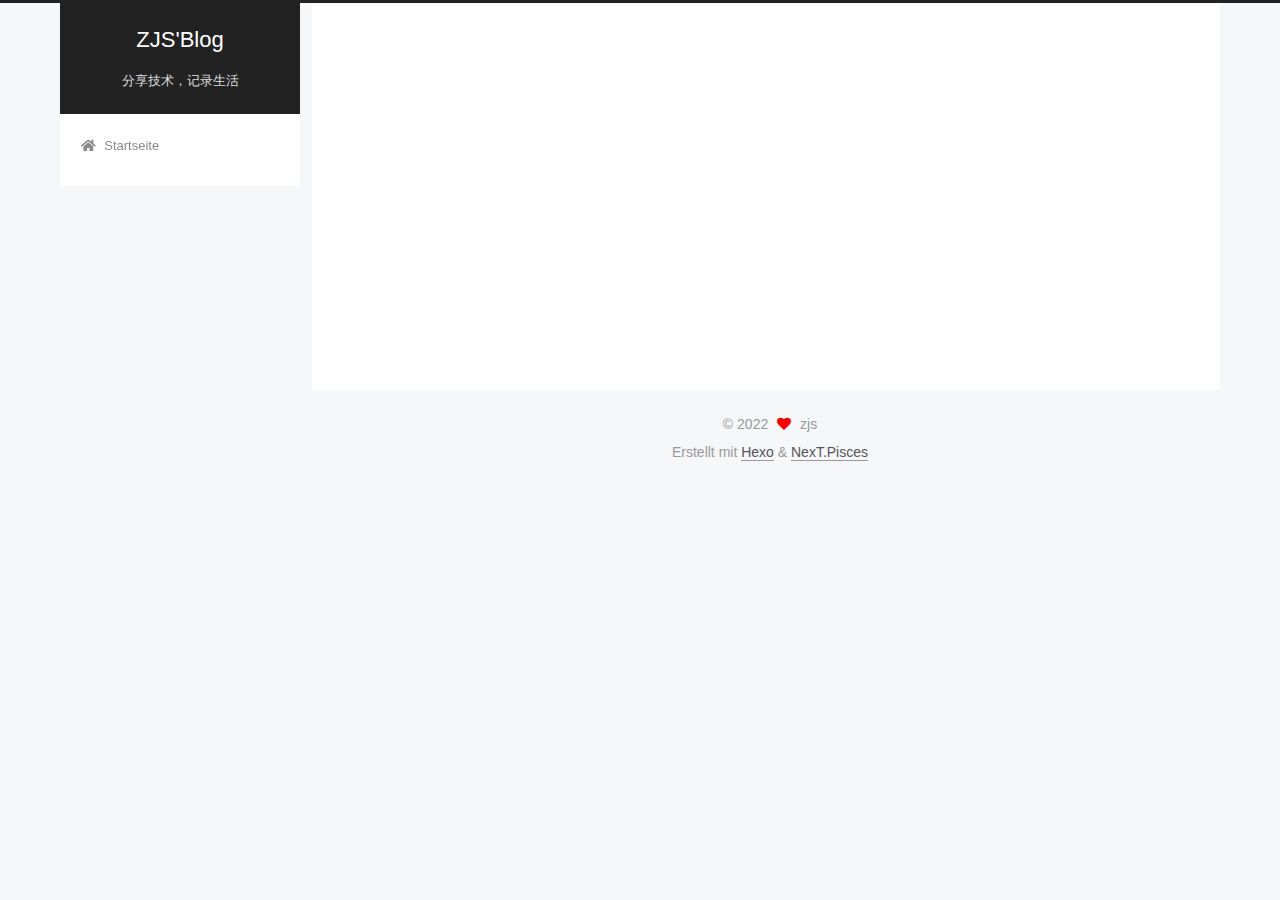
<file: archives/2022/index.html>
<!DOCTYPE html>
<html lang="zh-Hans">
<head>
  <meta charset="UTF-8">
<meta name="viewport" content="width=device-width, initial-scale=1, maximum-scale=2">
<meta name="theme-color" content="#222">
<meta name="generator" content="Hexo 6.2.0">
  <link rel="apple-touch-icon" sizes="180x180" href="/images/apple-touch-icon-next.png">
  <link rel="icon" type="image/png" sizes="32x32" href="/images/favicon-32x32-next.png">
  <link rel="icon" type="image/png" sizes="16x16" href="/images/favicon-16x16-next.png">
  <link rel="mask-icon" href="/images/logo.svg" color="#222">

<link rel="stylesheet" href="/css/main.css">


<link rel="stylesheet" href="/lib/font-awesome/css/all.min.css">

<script id="hexo-configurations">
    var NexT = window.NexT || {};
    var CONFIG = {"hostname":"zjs559.github.io","root":"/","scheme":"Pisces","version":"7.8.0","exturl":false,"sidebar":{"position":"left","display":"post","padding":18,"offset":12,"onmobile":false},"copycode":{"enable":false,"show_result":false,"style":null},"back2top":{"enable":true,"sidebar":false,"scrollpercent":false},"bookmark":{"enable":false,"color":"#222","save":"auto"},"fancybox":false,"mediumzoom":false,"lazyload":false,"pangu":false,"comments":{"style":"tabs","active":null,"storage":true,"lazyload":false,"nav":null},"algolia":{"hits":{"per_page":10},"labels":{"input_placeholder":"Search for Posts","hits_empty":"We didn't find any results for the search: ${query}","hits_stats":"${hits} results found in ${time} ms"}},"localsearch":{"enable":false,"trigger":"auto","top_n_per_article":1,"unescape":false,"preload":false},"motion":{"enable":true,"async":false,"transition":{"post_block":"fadeIn","post_header":"slideDownIn","post_body":"slideDownIn","coll_header":"slideLeftIn","sidebar":"slideUpIn"}},"path":"search.xml"};
  </script>

  <meta property="og:type" content="website">
<meta property="og:title" content="ZJS&#39;Blog">
<meta property="og:url" content="http://zjs559.github.io/archives/2022/index.html">
<meta property="og:site_name" content="ZJS&#39;Blog">
<meta property="og:locale">
<meta property="article:author" content="zjs">
<meta name="twitter:card" content="summary">

<link rel="canonical" href="http://zjs559.github.io/archives/2022/">


<script id="page-configurations">
  // https://hexo.io/docs/variables.html
  CONFIG.page = {
    sidebar: "",
    isHome : false,
    isPost : false,
    lang   : 'zh-Hans'
  };
</script>

  <title>Archiv | ZJS'Blog</title>
  






  <noscript>
  <style>
  .use-motion .brand,
  .use-motion .menu-item,
  .sidebar-inner,
  .use-motion .post-block,
  .use-motion .pagination,
  .use-motion .comments,
  .use-motion .post-header,
  .use-motion .post-body,
  .use-motion .collection-header { opacity: initial; }

  .use-motion .site-title,
  .use-motion .site-subtitle {
    opacity: initial;
    top: initial;
  }

  .use-motion .logo-line-before i { left: initial; }
  .use-motion .logo-line-after i { right: initial; }
  </style>
</noscript>


<style>.github-emoji { position: relative; display: inline-block; width: 1.2em; min-height: 1.2em; overflow: hidden; vertical-align: top; color: transparent; }  .github-emoji > span { position: relative; z-index: 10; }  .github-emoji img, .github-emoji .fancybox { margin: 0 !important; padding: 0 !important; border: none !important; outline: none !important; text-decoration: none !important; user-select: none !important; cursor: auto !important; }  .github-emoji img { height: 1.2em !important; width: 1.2em !important; position: absolute !important; left: 50% !important; top: 50% !important; transform: translate(-50%, -50%) !important; user-select: none !important; cursor: auto !important; } .github-emoji-fallback { color: inherit; } .github-emoji-fallback img { opacity: 0 !important; }</style>
</head>

<body itemscope itemtype="http://schema.org/WebPage">
  <div class="container use-motion">
    <div class="headband"></div>

    <header class="header" itemscope itemtype="http://schema.org/WPHeader">
      <div class="header-inner"><div class="site-brand-container">
  <div class="site-nav-toggle">
    <div class="toggle" aria-label="Navigationsleiste an/ausschalten">
      <span class="toggle-line toggle-line-first"></span>
      <span class="toggle-line toggle-line-middle"></span>
      <span class="toggle-line toggle-line-last"></span>
    </div>
  </div>

  <div class="site-meta">

    <a href="/" class="brand" rel="start">
      <span class="logo-line-before"><i></i></span>
      <h1 class="site-title">ZJS'Blog</h1>
      <span class="logo-line-after"><i></i></span>
    </a>
      <p class="site-subtitle" itemprop="description">分享技术，记录生活</p>
  </div>

  <div class="site-nav-right">
    <div class="toggle popup-trigger">
    </div>
  </div>
</div>




<nav class="site-nav">
  <ul id="menu" class="main-menu menu">
        <li class="menu-item menu-item-home">

    <a href="/" rel="section"><i class="fa fa-home fa-fw"></i>Startseite</a>

  </li>
  </ul>
</nav>




</div>
    </header>

    
  <div class="back-to-top">
    <i class="fa fa-arrow-up"></i>
    <span>0%</span>
  </div>


    <main class="main">
      <div class="main-inner">
        <div class="content-wrap">
          

          <div class="content archive">
            

  
  
  
  <div class="post-block">
    <div class="posts-collapse">
      <div class="collection-title">
        <span class="collection-header">Öhm..! Ein Artikel. Bleib dran.</span>
      </div>

      
    <div class="collection-year">
      <span class="collection-header">2022</span>
    </div>

  <article itemscope itemtype="http://schema.org/Article">
    <header class="post-header">

      <div class="post-meta">
        <time itemprop="dateCreated"
              datetime="2022-05-23T20:23:08+08:00"
              content="2022-05-23">
          05-23
        </time>
      </div>

      <div class="post-title">
          <a class="post-title-link" href="/2022/05/23/hello-world/" itemprop="url">
            <span itemprop="name">Hello World</span>
          </a>
      </div>

    </header>
  </article>


    </div>
  </div>
  
  
  

  



          </div>
          

<script>
  window.addEventListener('tabs:register', () => {
    let { activeClass } = CONFIG.comments;
    if (CONFIG.comments.storage) {
      activeClass = localStorage.getItem('comments_active') || activeClass;
    }
    if (activeClass) {
      let activeTab = document.querySelector(`a[href="#comment-${activeClass}"]`);
      if (activeTab) {
        activeTab.click();
      }
    }
  });
  if (CONFIG.comments.storage) {
    window.addEventListener('tabs:click', event => {
      if (!event.target.matches('.tabs-comment .tab-content .tab-pane')) return;
      let commentClass = event.target.classList[1];
      localStorage.setItem('comments_active', commentClass);
    });
  }
</script>

        </div>
          
  
  <div class="toggle sidebar-toggle">
    <span class="toggle-line toggle-line-first"></span>
    <span class="toggle-line toggle-line-middle"></span>
    <span class="toggle-line toggle-line-last"></span>
  </div>

  <aside class="sidebar">
    <div class="sidebar-inner">

      <ul class="sidebar-nav motion-element">
        <li class="sidebar-nav-toc">
          Inhaltsverzeichnis
        </li>
        <li class="sidebar-nav-overview">
          Übersicht
        </li>
      </ul>

      <!--noindex-->
      <div class="post-toc-wrap sidebar-panel">
      </div>
      <!--/noindex-->

      <div class="site-overview-wrap sidebar-panel">
        <div class="site-author motion-element" itemprop="author" itemscope itemtype="http://schema.org/Person">
  <p class="site-author-name" itemprop="name">zjs</p>
  <div class="site-description" itemprop="description"></div>
</div>
<div class="site-state-wrap motion-element">
  <nav class="site-state">
      <div class="site-state-item site-state-posts">
          <a href="/archives">
          <span class="site-state-item-count">1</span>
          <span class="site-state-item-name">Artikel</span>
        </a>
      </div>
  </nav>
</div>



      </div>

    </div>
  </aside>
  <div id="sidebar-dimmer"></div>


      </div>
    </main>

    <footer class="footer">
      <div class="footer-inner">
        

        

<div class="copyright">
  
  &copy; 
  <span itemprop="copyrightYear">2022</span>
  <span class="with-love">
    <i class="fa fa-heart"></i>
  </span>
  <span class="author" itemprop="copyrightHolder">zjs</span>
</div>
  <div class="powered-by">Erstellt mit  <a href="https://hexo.io/" class="theme-link" rel="noopener" target="_blank">Hexo</a> & <a href="https://pisces.theme-next.org/" class="theme-link" rel="noopener" target="_blank">NexT.Pisces</a>
  </div>

        








      </div>
    </footer>
  </div>

  
  <script src="/lib/anime.min.js"></script>
  <script src="/lib/velocity/velocity.min.js"></script>
  <script src="/lib/velocity/velocity.ui.min.js"></script>

<script src="/js/utils.js"></script>

<script src="/js/motion.js"></script>


<script src="/js/schemes/pisces.js"></script>


<script src="/js/next-boot.js"></script>




  















  

  

</body>
</html>
</file>
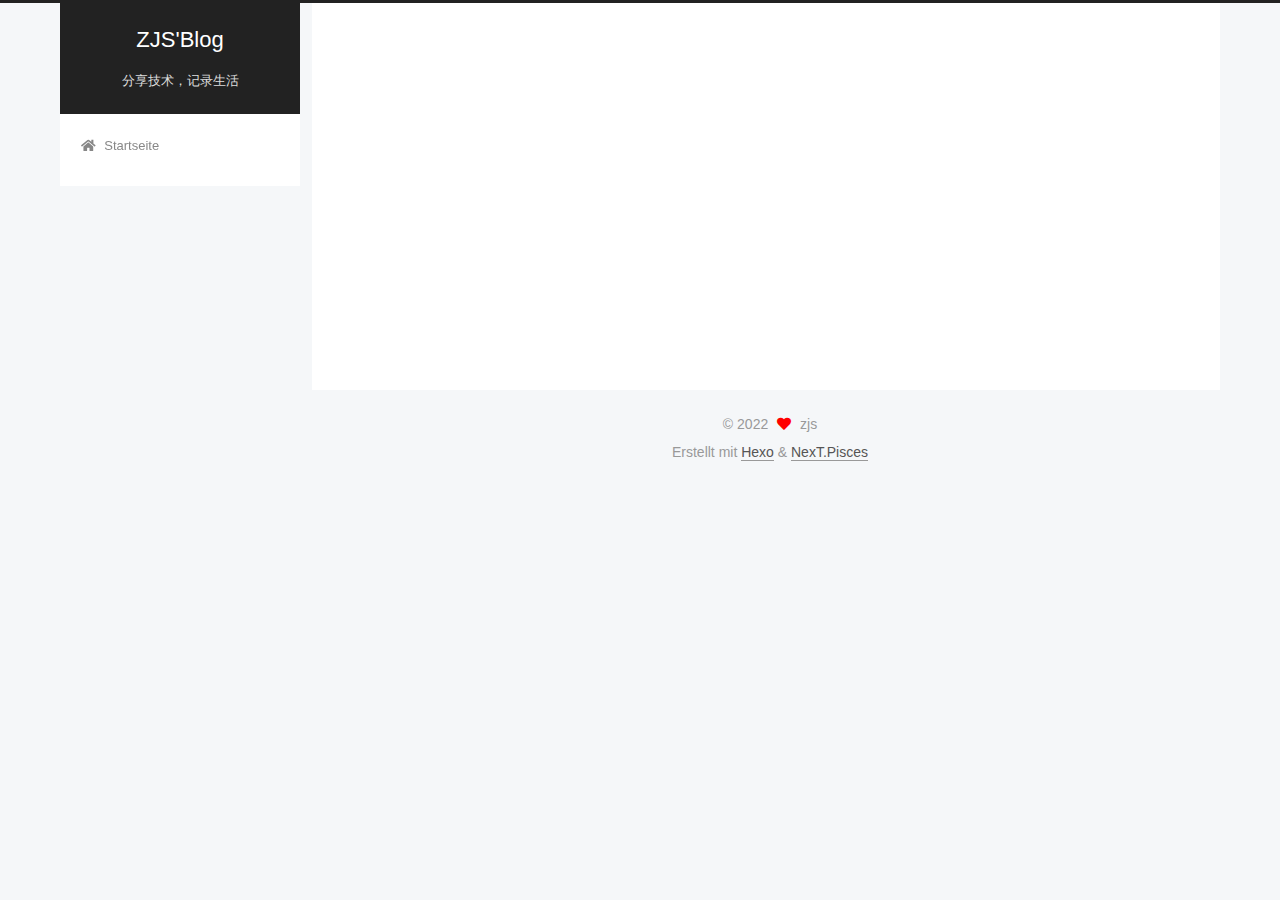
<file: archives/2022/05/index.html>
<!DOCTYPE html>
<html lang="zh-Hans">
<head>
  <meta charset="UTF-8">
<meta name="viewport" content="width=device-width, initial-scale=1, maximum-scale=2">
<meta name="theme-color" content="#222">
<meta name="generator" content="Hexo 6.2.0">
  <link rel="apple-touch-icon" sizes="180x180" href="/images/apple-touch-icon-next.png">
  <link rel="icon" type="image/png" sizes="32x32" href="/images/favicon-32x32-next.png">
  <link rel="icon" type="image/png" sizes="16x16" href="/images/favicon-16x16-next.png">
  <link rel="mask-icon" href="/images/logo.svg" color="#222">

<link rel="stylesheet" href="/css/main.css">


<link rel="stylesheet" href="/lib/font-awesome/css/all.min.css">

<script id="hexo-configurations">
    var NexT = window.NexT || {};
    var CONFIG = {"hostname":"zjs559.github.io","root":"/","scheme":"Pisces","version":"7.8.0","exturl":false,"sidebar":{"position":"left","display":"post","padding":18,"offset":12,"onmobile":false},"copycode":{"enable":false,"show_result":false,"style":null},"back2top":{"enable":true,"sidebar":false,"scrollpercent":false},"bookmark":{"enable":false,"color":"#222","save":"auto"},"fancybox":false,"mediumzoom":false,"lazyload":false,"pangu":false,"comments":{"style":"tabs","active":null,"storage":true,"lazyload":false,"nav":null},"algolia":{"hits":{"per_page":10},"labels":{"input_placeholder":"Search for Posts","hits_empty":"We didn't find any results for the search: ${query}","hits_stats":"${hits} results found in ${time} ms"}},"localsearch":{"enable":false,"trigger":"auto","top_n_per_article":1,"unescape":false,"preload":false},"motion":{"enable":true,"async":false,"transition":{"post_block":"fadeIn","post_header":"slideDownIn","post_body":"slideDownIn","coll_header":"slideLeftIn","sidebar":"slideUpIn"}},"path":"search.xml"};
  </script>

  <meta property="og:type" content="website">
<meta property="og:title" content="ZJS&#39;Blog">
<meta property="og:url" content="http://zjs559.github.io/archives/2022/05/index.html">
<meta property="og:site_name" content="ZJS&#39;Blog">
<meta property="og:locale">
<meta property="article:author" content="zjs">
<meta name="twitter:card" content="summary">

<link rel="canonical" href="http://zjs559.github.io/archives/2022/05/">


<script id="page-configurations">
  // https://hexo.io/docs/variables.html
  CONFIG.page = {
    sidebar: "",
    isHome : false,
    isPost : false,
    lang   : 'zh-Hans'
  };
</script>

  <title>Archiv | ZJS'Blog</title>
  






  <noscript>
  <style>
  .use-motion .brand,
  .use-motion .menu-item,
  .sidebar-inner,
  .use-motion .post-block,
  .use-motion .pagination,
  .use-motion .comments,
  .use-motion .post-header,
  .use-motion .post-body,
  .use-motion .collection-header { opacity: initial; }

  .use-motion .site-title,
  .use-motion .site-subtitle {
    opacity: initial;
    top: initial;
  }

  .use-motion .logo-line-before i { left: initial; }
  .use-motion .logo-line-after i { right: initial; }
  </style>
</noscript>


<style>.github-emoji { position: relative; display: inline-block; width: 1.2em; min-height: 1.2em; overflow: hidden; vertical-align: top; color: transparent; }  .github-emoji > span { position: relative; z-index: 10; }  .github-emoji img, .github-emoji .fancybox { margin: 0 !important; padding: 0 !important; border: none !important; outline: none !important; text-decoration: none !important; user-select: none !important; cursor: auto !important; }  .github-emoji img { height: 1.2em !important; width: 1.2em !important; position: absolute !important; left: 50% !important; top: 50% !important; transform: translate(-50%, -50%) !important; user-select: none !important; cursor: auto !important; } .github-emoji-fallback { color: inherit; } .github-emoji-fallback img { opacity: 0 !important; }</style>
</head>

<body itemscope itemtype="http://schema.org/WebPage">
  <div class="container use-motion">
    <div class="headband"></div>

    <header class="header" itemscope itemtype="http://schema.org/WPHeader">
      <div class="header-inner"><div class="site-brand-container">
  <div class="site-nav-toggle">
    <div class="toggle" aria-label="Navigationsleiste an/ausschalten">
      <span class="toggle-line toggle-line-first"></span>
      <span class="toggle-line toggle-line-middle"></span>
      <span class="toggle-line toggle-line-last"></span>
    </div>
  </div>

  <div class="site-meta">

    <a href="/" class="brand" rel="start">
      <span class="logo-line-before"><i></i></span>
      <h1 class="site-title">ZJS'Blog</h1>
      <span class="logo-line-after"><i></i></span>
    </a>
      <p class="site-subtitle" itemprop="description">分享技术，记录生活</p>
  </div>

  <div class="site-nav-right">
    <div class="toggle popup-trigger">
    </div>
  </div>
</div>




<nav class="site-nav">
  <ul id="menu" class="main-menu menu">
        <li class="menu-item menu-item-home">

    <a href="/" rel="section"><i class="fa fa-home fa-fw"></i>Startseite</a>

  </li>
  </ul>
</nav>




</div>
    </header>

    
  <div class="back-to-top">
    <i class="fa fa-arrow-up"></i>
    <span>0%</span>
  </div>


    <main class="main">
      <div class="main-inner">
        <div class="content-wrap">
          

          <div class="content archive">
            

  
  
  
  <div class="post-block">
    <div class="posts-collapse">
      <div class="collection-title">
        <span class="collection-header">Öhm..! Ein Artikel. Bleib dran.</span>
      </div>

      
    <div class="collection-year">
      <span class="collection-header">2022</span>
    </div>

  <article itemscope itemtype="http://schema.org/Article">
    <header class="post-header">

      <div class="post-meta">
        <time itemprop="dateCreated"
              datetime="2022-05-23T20:23:08+08:00"
              content="2022-05-23">
          05-23
        </time>
      </div>

      <div class="post-title">
          <a class="post-title-link" href="/2022/05/23/hello-world/" itemprop="url">
            <span itemprop="name">Hello World</span>
          </a>
      </div>

    </header>
  </article>


    </div>
  </div>
  
  
  

  



          </div>
          

<script>
  window.addEventListener('tabs:register', () => {
    let { activeClass } = CONFIG.comments;
    if (CONFIG.comments.storage) {
      activeClass = localStorage.getItem('comments_active') || activeClass;
    }
    if (activeClass) {
      let activeTab = document.querySelector(`a[href="#comment-${activeClass}"]`);
      if (activeTab) {
        activeTab.click();
      }
    }
  });
  if (CONFIG.comments.storage) {
    window.addEventListener('tabs:click', event => {
      if (!event.target.matches('.tabs-comment .tab-content .tab-pane')) return;
      let commentClass = event.target.classList[1];
      localStorage.setItem('comments_active', commentClass);
    });
  }
</script>

        </div>
          
  
  <div class="toggle sidebar-toggle">
    <span class="toggle-line toggle-line-first"></span>
    <span class="toggle-line toggle-line-middle"></span>
    <span class="toggle-line toggle-line-last"></span>
  </div>

  <aside class="sidebar">
    <div class="sidebar-inner">

      <ul class="sidebar-nav motion-element">
        <li class="sidebar-nav-toc">
          Inhaltsverzeichnis
        </li>
        <li class="sidebar-nav-overview">
          Übersicht
        </li>
      </ul>

      <!--noindex-->
      <div class="post-toc-wrap sidebar-panel">
      </div>
      <!--/noindex-->

      <div class="site-overview-wrap sidebar-panel">
        <div class="site-author motion-element" itemprop="author" itemscope itemtype="http://schema.org/Person">
  <p class="site-author-name" itemprop="name">zjs</p>
  <div class="site-description" itemprop="description"></div>
</div>
<div class="site-state-wrap motion-element">
  <nav class="site-state">
      <div class="site-state-item site-state-posts">
          <a href="/archives">
          <span class="site-state-item-count">1</span>
          <span class="site-state-item-name">Artikel</span>
        </a>
      </div>
  </nav>
</div>



      </div>

    </div>
  </aside>
  <div id="sidebar-dimmer"></div>


      </div>
    </main>

    <footer class="footer">
      <div class="footer-inner">
        

        

<div class="copyright">
  
  &copy; 
  <span itemprop="copyrightYear">2022</span>
  <span class="with-love">
    <i class="fa fa-heart"></i>
  </span>
  <span class="author" itemprop="copyrightHolder">zjs</span>
</div>
  <div class="powered-by">Erstellt mit  <a href="https://hexo.io/" class="theme-link" rel="noopener" target="_blank">Hexo</a> & <a href="https://pisces.theme-next.org/" class="theme-link" rel="noopener" target="_blank">NexT.Pisces</a>
  </div>

        








      </div>
    </footer>
  </div>

  
  <script src="/lib/anime.min.js"></script>
  <script src="/lib/velocity/velocity.min.js"></script>
  <script src="/lib/velocity/velocity.ui.min.js"></script>

<script src="/js/utils.js"></script>

<script src="/js/motion.js"></script>


<script src="/js/schemes/pisces.js"></script>


<script src="/js/next-boot.js"></script>




  















  

  

</body>
</html>
</file>
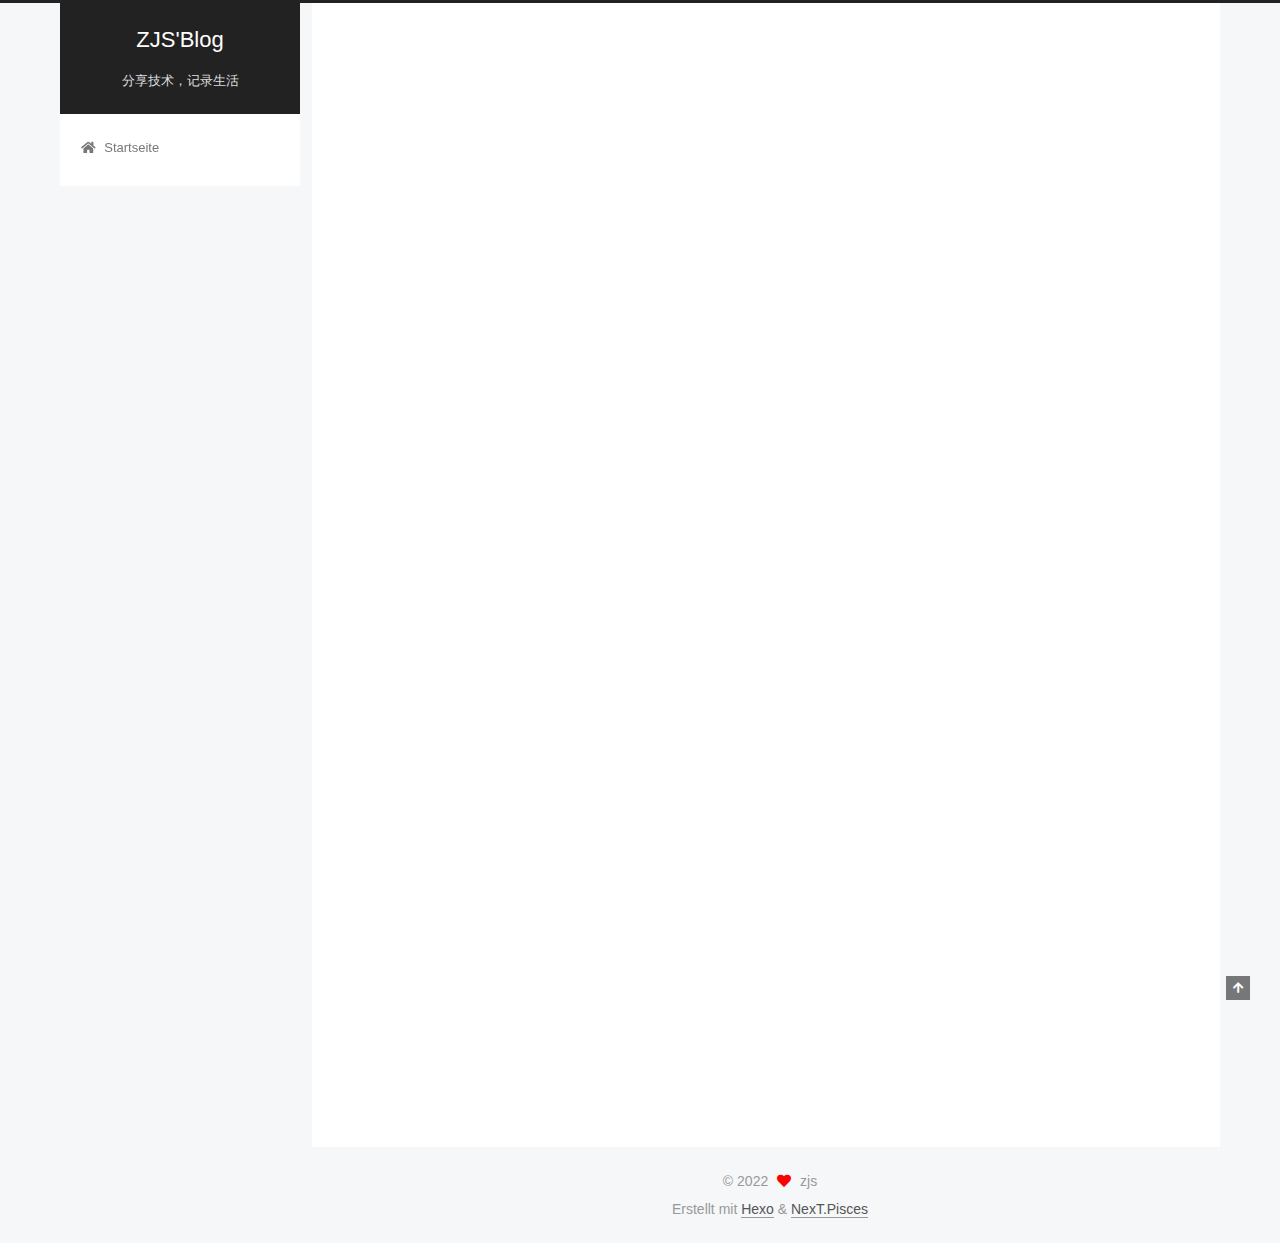
<file: 2022/05/23/hello-world/index.html>
<!DOCTYPE html>
<html lang="zh-Hans">
<head>
  <meta charset="UTF-8">
<meta name="viewport" content="width=device-width, initial-scale=1, maximum-scale=2">
<meta name="theme-color" content="#222">
<meta name="generator" content="Hexo 6.2.0">
  <link rel="apple-touch-icon" sizes="180x180" href="/images/apple-touch-icon-next.png">
  <link rel="icon" type="image/png" sizes="32x32" href="/images/favicon-32x32-next.png">
  <link rel="icon" type="image/png" sizes="16x16" href="/images/favicon-16x16-next.png">
  <link rel="mask-icon" href="/images/logo.svg" color="#222">

<link rel="stylesheet" href="/css/main.css">


<link rel="stylesheet" href="/lib/font-awesome/css/all.min.css">

<script id="hexo-configurations">
    var NexT = window.NexT || {};
    var CONFIG = {"hostname":"zjs559.github.io","root":"/","scheme":"Pisces","version":"7.8.0","exturl":false,"sidebar":{"position":"left","display":"post","padding":18,"offset":12,"onmobile":false},"copycode":{"enable":false,"show_result":false,"style":null},"back2top":{"enable":true,"sidebar":false,"scrollpercent":false},"bookmark":{"enable":false,"color":"#222","save":"auto"},"fancybox":false,"mediumzoom":false,"lazyload":false,"pangu":false,"comments":{"style":"tabs","active":null,"storage":true,"lazyload":false,"nav":null},"algolia":{"hits":{"per_page":10},"labels":{"input_placeholder":"Search for Posts","hits_empty":"We didn't find any results for the search: ${query}","hits_stats":"${hits} results found in ${time} ms"}},"localsearch":{"enable":false,"trigger":"auto","top_n_per_article":1,"unescape":false,"preload":false},"motion":{"enable":true,"async":false,"transition":{"post_block":"fadeIn","post_header":"slideDownIn","post_body":"slideDownIn","coll_header":"slideLeftIn","sidebar":"slideUpIn"}},"path":"search.xml"};
  </script>

  <meta name="description" content="Welcome to Hexo! This is your very first post. Check documentation for more info. If you get any problems when using Hexo, you can find the answer in troubleshooting or you can ask me on GitHub.">
<meta property="og:type" content="article">
<meta property="og:title" content="Hello World">
<meta property="og:url" content="http://zjs559.github.io/2022/05/23/hello-world/index.html">
<meta property="og:site_name" content="ZJS&#39;Blog">
<meta property="og:description" content="Welcome to Hexo! This is your very first post. Check documentation for more info. If you get any problems when using Hexo, you can find the answer in troubleshooting or you can ask me on GitHub.">
<meta property="og:locale">
<meta property="article:published_time" content="2022-05-23T12:23:08.329Z">
<meta property="article:modified_time" content="2022-05-23T14:39:20.944Z">
<meta property="article:author" content="zjs">
<meta name="twitter:card" content="summary">

<link rel="canonical" href="http://zjs559.github.io/2022/05/23/hello-world/">


<script id="page-configurations">
  // https://hexo.io/docs/variables.html
  CONFIG.page = {
    sidebar: "",
    isHome : false,
    isPost : true,
    lang   : 'zh-Hans'
  };
</script>

  <title>Hello World | ZJS'Blog</title>
  






  <noscript>
  <style>
  .use-motion .brand,
  .use-motion .menu-item,
  .sidebar-inner,
  .use-motion .post-block,
  .use-motion .pagination,
  .use-motion .comments,
  .use-motion .post-header,
  .use-motion .post-body,
  .use-motion .collection-header { opacity: initial; }

  .use-motion .site-title,
  .use-motion .site-subtitle {
    opacity: initial;
    top: initial;
  }

  .use-motion .logo-line-before i { left: initial; }
  .use-motion .logo-line-after i { right: initial; }
  </style>
</noscript>


<style>.github-emoji { position: relative; display: inline-block; width: 1.2em; min-height: 1.2em; overflow: hidden; vertical-align: top; color: transparent; }  .github-emoji > span { position: relative; z-index: 10; }  .github-emoji img, .github-emoji .fancybox { margin: 0 !important; padding: 0 !important; border: none !important; outline: none !important; text-decoration: none !important; user-select: none !important; cursor: auto !important; }  .github-emoji img { height: 1.2em !important; width: 1.2em !important; position: absolute !important; left: 50% !important; top: 50% !important; transform: translate(-50%, -50%) !important; user-select: none !important; cursor: auto !important; } .github-emoji-fallback { color: inherit; } .github-emoji-fallback img { opacity: 0 !important; }</style>
</head>

<body itemscope itemtype="http://schema.org/WebPage">
  <div class="container use-motion">
    <div class="headband"></div>

    <header class="header" itemscope itemtype="http://schema.org/WPHeader">
      <div class="header-inner"><div class="site-brand-container">
  <div class="site-nav-toggle">
    <div class="toggle" aria-label="Navigationsleiste an/ausschalten">
      <span class="toggle-line toggle-line-first"></span>
      <span class="toggle-line toggle-line-middle"></span>
      <span class="toggle-line toggle-line-last"></span>
    </div>
  </div>

  <div class="site-meta">

    <a href="/" class="brand" rel="start">
      <span class="logo-line-before"><i></i></span>
      <h1 class="site-title">ZJS'Blog</h1>
      <span class="logo-line-after"><i></i></span>
    </a>
      <p class="site-subtitle" itemprop="description">分享技术，记录生活</p>
  </div>

  <div class="site-nav-right">
    <div class="toggle popup-trigger">
    </div>
  </div>
</div>




<nav class="site-nav">
  <ul id="menu" class="main-menu menu">
        <li class="menu-item menu-item-home">

    <a href="/" rel="section"><i class="fa fa-home fa-fw"></i>Startseite</a>

  </li>
  </ul>
</nav>




</div>
    </header>

    
  <div class="back-to-top">
    <i class="fa fa-arrow-up"></i>
    <span>0%</span>
  </div>


    <main class="main">
      <div class="main-inner">
        <div class="content-wrap">
          

          <div class="content post posts-expand">
            

    
  
  
  <article itemscope itemtype="http://schema.org/Article" class="post-block" lang="zh-Hans">
    <link itemprop="mainEntityOfPage" href="http://zjs559.github.io/2022/05/23/hello-world/">

    <span hidden itemprop="author" itemscope itemtype="http://schema.org/Person">
      <meta itemprop="image" content="/images/avatar.gif">
      <meta itemprop="name" content="zjs">
      <meta itemprop="description" content="">
    </span>

    <span hidden itemprop="publisher" itemscope itemtype="http://schema.org/Organization">
      <meta itemprop="name" content="ZJS'Blog">
    </span>
      <header class="post-header">
        <h1 class="post-title" itemprop="name headline">
          Hello World
        </h1>

        <div class="post-meta">
            <span class="post-meta-item">
              <span class="post-meta-item-icon">
                <i class="far fa-calendar"></i>
              </span>
              <span class="post-meta-item-text">Veröffentlicht am</span>
              

              <time title="Erstellt: 2022-05-23 20:23:08 / Geändert am: 22:39:20" itemprop="dateCreated datePublished" datetime="2022-05-23T20:23:08+08:00">2022-05-23</time>
            </span>

          

        </div>
      </header>

    
    
    
    <div class="post-body" itemprop="articleBody">

      
        <p>Welcome to <a target="_blank" rel="noopener" href="https://hexo.io/">Hexo</a>! This is your very first post. Check <a target="_blank" rel="noopener" href="https://hexo.io/docs/">documentation</a> for more info. If you get any problems when using Hexo, you can find the answer in <a target="_blank" rel="noopener" href="https://hexo.io/docs/troubleshooting.html">troubleshooting</a> or you can ask me on <a target="_blank" rel="noopener" href="https://github.com/hexojs/hexo/issues">GitHub</a>.</p>
<span id="more"></span> 

<h2 id="Quick-Start"><a href="#Quick-Start" class="headerlink" title="Quick Start"></a>Quick Start</h2><h3 id="Create-a-new-post"><a href="#Create-a-new-post" class="headerlink" title="Create a new post"></a>Create a new post</h3><pre class="line-numbers language-bash" data-language="bash"><code class="language-bash">$ hexo new "My New Post"<span aria-hidden="true" class="line-numbers-rows"><span></span></span></code></pre>

<p>More info: <a target="_blank" rel="noopener" href="https://hexo.io/docs/writing.html">Writing</a></p>
<h3 id="Run-server"><a href="#Run-server" class="headerlink" title="Run server"></a>Run server</h3><pre class="line-numbers language-bash" data-language="bash"><code class="language-bash">$ hexo server<span aria-hidden="true" class="line-numbers-rows"><span></span></span></code></pre>

<p>More info: <a target="_blank" rel="noopener" href="https://hexo.io/docs/server.html">Server</a></p>
<h3 id="Generate-static-files"><a href="#Generate-static-files" class="headerlink" title="Generate static files"></a>Generate static files</h3><pre class="line-numbers language-bash" data-language="bash"><code class="language-bash">$ hexo generate<span aria-hidden="true" class="line-numbers-rows"><span></span></span></code></pre>

<p>More info: <a target="_blank" rel="noopener" href="https://hexo.io/docs/generating.html">Generating</a></p>
<h3 id="Deploy-to-remote-sites"><a href="#Deploy-to-remote-sites" class="headerlink" title="Deploy to remote sites"></a>Deploy to remote sites</h3><pre class="line-numbers language-bash" data-language="bash"><code class="language-bash">$ hexo deploy<span aria-hidden="true" class="line-numbers-rows"><span></span></span></code></pre>

<p>More info: <a target="_blank" rel="noopener" href="https://hexo.io/docs/one-command-deployment.html">Deployment</a></p>

    </div>

    
    
    

      <footer class="post-footer">

        


        
      </footer>
    
  </article>
  
  
  



          </div>
          

<script>
  window.addEventListener('tabs:register', () => {
    let { activeClass } = CONFIG.comments;
    if (CONFIG.comments.storage) {
      activeClass = localStorage.getItem('comments_active') || activeClass;
    }
    if (activeClass) {
      let activeTab = document.querySelector(`a[href="#comment-${activeClass}"]`);
      if (activeTab) {
        activeTab.click();
      }
    }
  });
  if (CONFIG.comments.storage) {
    window.addEventListener('tabs:click', event => {
      if (!event.target.matches('.tabs-comment .tab-content .tab-pane')) return;
      let commentClass = event.target.classList[1];
      localStorage.setItem('comments_active', commentClass);
    });
  }
</script>

        </div>
          
  
  <div class="toggle sidebar-toggle">
    <span class="toggle-line toggle-line-first"></span>
    <span class="toggle-line toggle-line-middle"></span>
    <span class="toggle-line toggle-line-last"></span>
  </div>

  <aside class="sidebar">
    <div class="sidebar-inner">

      <ul class="sidebar-nav motion-element">
        <li class="sidebar-nav-toc">
          Inhaltsverzeichnis
        </li>
        <li class="sidebar-nav-overview">
          Übersicht
        </li>
      </ul>

      <!--noindex-->
      <div class="post-toc-wrap sidebar-panel">
          <div class="post-toc motion-element"><ol class="nav"><li class="nav-item nav-level-2"><a class="nav-link" href="#Quick-Start"><span class="nav-number">1.</span> <span class="nav-text">Quick Start</span></a><ol class="nav-child"><li class="nav-item nav-level-3"><a class="nav-link" href="#Create-a-new-post"><span class="nav-number">1.1.</span> <span class="nav-text">Create a new post</span></a></li><li class="nav-item nav-level-3"><a class="nav-link" href="#Run-server"><span class="nav-number">1.2.</span> <span class="nav-text">Run server</span></a></li><li class="nav-item nav-level-3"><a class="nav-link" href="#Generate-static-files"><span class="nav-number">1.3.</span> <span class="nav-text">Generate static files</span></a></li><li class="nav-item nav-level-3"><a class="nav-link" href="#Deploy-to-remote-sites"><span class="nav-number">1.4.</span> <span class="nav-text">Deploy to remote sites</span></a></li></ol></li></ol></div>
      </div>
      <!--/noindex-->

      <div class="site-overview-wrap sidebar-panel">
        <div class="site-author motion-element" itemprop="author" itemscope itemtype="http://schema.org/Person">
  <p class="site-author-name" itemprop="name">zjs</p>
  <div class="site-description" itemprop="description"></div>
</div>
<div class="site-state-wrap motion-element">
  <nav class="site-state">
      <div class="site-state-item site-state-posts">
          <a href="/archives">
          <span class="site-state-item-count">1</span>
          <span class="site-state-item-name">Artikel</span>
        </a>
      </div>
  </nav>
</div>



      </div>

    </div>
  </aside>
  <div id="sidebar-dimmer"></div>


      </div>
    </main>

    <footer class="footer">
      <div class="footer-inner">
        

        

<div class="copyright">
  
  &copy; 
  <span itemprop="copyrightYear">2022</span>
  <span class="with-love">
    <i class="fa fa-heart"></i>
  </span>
  <span class="author" itemprop="copyrightHolder">zjs</span>
</div>
  <div class="powered-by">Erstellt mit  <a href="https://hexo.io/" class="theme-link" rel="noopener" target="_blank">Hexo</a> & <a href="https://pisces.theme-next.org/" class="theme-link" rel="noopener" target="_blank">NexT.Pisces</a>
  </div>

        








      </div>
    </footer>
  </div>

  
  <script src="/lib/anime.min.js"></script>
  <script src="/lib/velocity/velocity.min.js"></script>
  <script src="/lib/velocity/velocity.ui.min.js"></script>

<script src="/js/utils.js"></script>

<script src="/js/motion.js"></script>


<script src="/js/schemes/pisces.js"></script>


<script src="/js/next-boot.js"></script>




  















  

  

</body>
</html>
</file>
<file: css/main.css>
:root {
  --body-bg-color: #f5f7f9;
  --content-bg-color: #fff;
  --card-bg-color: #f5f5f5;
  --text-color: #555;
  --blockquote-color: #666;
  --link-color: #555;
  --link-hover-color: #222;
  --brand-color: #fff;
  --brand-hover-color: #fff;
  --table-row-odd-bg-color: #f9f9f9;
  --table-row-hover-bg-color: #f5f5f5;
  --menu-item-bg-color: #f5f5f5;
  --btn-default-bg: #fff;
  --btn-default-color: #555;
  --btn-default-border-color: #555;
  --btn-default-hover-bg: #222;
  --btn-default-hover-color: #fff;
  --btn-default-hover-border-color: #222;
}
html {
  line-height: 1.15; /* 1 */
  -webkit-text-size-adjust: 100%; /* 2 */
}
body {
  margin: 0;
}
main {
  display: block;
}
h1 {
  font-size: 2em;
  margin: 0.67em 0;
}
hr {
  box-sizing: content-box; /* 1 */
  height: 0; /* 1 */
  overflow: visible; /* 2 */
}
pre {
  font-family: monospace, monospace; /* 1 */
  font-size: 1em; /* 2 */
}
a {
  background: transparent;
}
abbr[title] {
  border-bottom: none; /* 1 */
  text-decoration: underline; /* 2 */
  text-decoration: underline dotted; /* 2 */
}
b,
strong {
  font-weight: bolder;
}
code,
kbd,
samp {
  font-family: monospace, monospace; /* 1 */
  font-size: 1em; /* 2 */
}
small {
  font-size: 80%;
}
sub,
sup {
  font-size: 75%;
  line-height: 0;
  position: relative;
  vertical-align: baseline;
}
sub {
  bottom: -0.25em;
}
sup {
  top: -0.5em;
}
img {
  border-style: none;
}
button,
input,
optgroup,
select,
textarea {
  font-family: inherit; /* 1 */
  font-size: 100%; /* 1 */
  line-height: 1.15; /* 1 */
  margin: 0; /* 2 */
}
button,
input {
/* 1 */
  overflow: visible;
}
button,
select {
/* 1 */
  text-transform: none;
}
button,
[type='button'],
[type='reset'],
[type='submit'] {
  -webkit-appearance: button;
}
button::-moz-focus-inner,
[type='button']::-moz-focus-inner,
[type='reset']::-moz-focus-inner,
[type='submit']::-moz-focus-inner {
  border-style: none;
  padding: 0;
}
button:-moz-focusring,
[type='button']:-moz-focusring,
[type='reset']:-moz-focusring,
[type='submit']:-moz-focusring {
  outline: 1px dotted ButtonText;
}
fieldset {
  padding: 0.35em 0.75em 0.625em;
}
legend {
  box-sizing: border-box; /* 1 */
  color: inherit; /* 2 */
  display: table; /* 1 */
  max-width: 100%; /* 1 */
  padding: 0; /* 3 */
  white-space: normal; /* 1 */
}
progress {
  vertical-align: baseline;
}
textarea {
  overflow: auto;
}
[type='checkbox'],
[type='radio'] {
  box-sizing: border-box; /* 1 */
  padding: 0; /* 2 */
}
[type='number']::-webkit-inner-spin-button,
[type='number']::-webkit-outer-spin-button {
  height: auto;
}
[type='search'] {
  outline-offset: -2px; /* 2 */
  -webkit-appearance: textfield; /* 1 */
}
[type='search']::-webkit-search-decoration {
  -webkit-appearance: none;
}
::-webkit-file-upload-button {
  font: inherit; /* 2 */
  -webkit-appearance: button; /* 1 */
}
details {
  display: block;
}
summary {
  display: list-item;
}
template {
  display: none;
}
[hidden] {
  display: none;
}
::selection {
  background: #262a30;
  color: #eee;
}
html,
body {
  height: 100%;
}
body {
  background: var(--body-bg-color);
  color: var(--text-color);
  font-family: 'Lato', "PingFang SC", "Microsoft YaHei", sans-serif;
  font-size: 1em;
  line-height: 2;
}
@media (max-width: 991px) {
  body {
    padding-left: 0 !important;
    padding-right: 0 !important;
  }
}
h1,
h2,
h3,
h4,
h5,
h6 {
  font-family: 'Lato', "PingFang SC", "Microsoft YaHei", sans-serif;
  font-weight: bold;
  line-height: 1.5;
  margin: 20px 0 15px;
}
h1 {
  font-size: 1.5em;
}
h2 {
  font-size: 1.375em;
}
h3 {
  font-size: 1.25em;
}
h4 {
  font-size: 1.125em;
}
h5 {
  font-size: 1em;
}
h6 {
  font-size: 0.875em;
}
p {
  margin: 0 0 20px 0;
}
a,
span.exturl {
  border-bottom: 1px solid #999;
  color: var(--link-color);
  outline: 0;
  text-decoration: none;
  overflow-wrap: break-word;
  word-wrap: break-word;
  cursor: pointer;
}
a:hover,
span.exturl:hover {
  border-bottom-color: var(--link-hover-color);
  color: var(--link-hover-color);
}
iframe,
img,
video {
  display: block;
  margin-left: auto;
  margin-right: auto;
  max-width: 100%;
}
hr {
  background-image: repeating-linear-gradient(-45deg, #ddd, #ddd 4px, transparent 4px, transparent 8px);
  border: 0;
  height: 3px;
  margin: 40px 0;
}
blockquote {
  border-left: 4px solid #ddd;
  color: var(--blockquote-color);
  margin: 0;
  padding: 0 15px;
}
blockquote cite::before {
  content: '-';
  padding: 0 5px;
}
dt {
  font-weight: bold;
}
dd {
  margin: 0;
  padding: 0;
}
kbd {
  background-color: #f5f5f5;
  background-image: linear-gradient(#eee, #fff, #eee);
  border: 1px solid #ccc;
  border-radius: 0.2em;
  box-shadow: 0.1em 0.1em 0.2em rgba(0,0,0,0.1);
  color: #555;
  font-family: inherit;
  padding: 0.1em 0.3em;
  white-space: nowrap;
}
.table-container {
  overflow: auto;
}
table {
  border-collapse: collapse;
  border-spacing: 0;
  font-size: 0.875em;
  margin: 0 0 20px 0;
  width: 100%;
}
tbody tr:nth-of-type(odd) {
  background: var(--table-row-odd-bg-color);
}
tbody tr:hover {
  background: var(--table-row-hover-bg-color);
}
caption,
th,
td {
  font-weight: normal;
  padding: 8px;
  vertical-align: middle;
}
th,
td {
  border: 1px solid #ddd;
  border-bottom: 3px solid #ddd;
}
th {
  font-weight: 700;
  padding-bottom: 10px;
}
td {
  border-bottom-width: 1px;
}
.btn {
  background: var(--btn-default-bg);
  border: 2px solid var(--btn-default-border-color);
  border-radius: 2px;
  color: var(--btn-default-color);
  display: inline-block;
  font-size: 0.875em;
  line-height: 2;
  padding: 0 20px;
  text-decoration: none;
  transition-property: background-color;
  transition-delay: 0s;
  transition-duration: 0.2s;
  transition-timing-function: ease-in-out;
}
.btn:hover {
  background: var(--btn-default-hover-bg);
  border-color: var(--btn-default-hover-border-color);
  color: var(--btn-default-hover-color);
}
.btn + .btn {
  margin: 0 0 8px 8px;
}
.btn .fa-fw {
  text-align: left;
  width: 1.285714285714286em;
}
.toggle {
  line-height: 0;
}
.toggle .toggle-line {
  background: #fff;
  display: inline-block;
  height: 2px;
  left: 0;
  position: relative;
  top: 0;
  transition: all 0.4s;
  vertical-align: top;
  width: 100%;
}
.toggle .toggle-line:not(:first-child) {
  margin-top: 3px;
}
.toggle.toggle-arrow .toggle-line-first {
  left: 50%;
  top: 2px;
  transform: rotate(45deg);
  width: 50%;
}
.toggle.toggle-arrow .toggle-line-middle {
  left: 2px;
  width: 90%;
}
.toggle.toggle-arrow .toggle-line-last {
  left: 50%;
  top: -2px;
  transform: rotate(-45deg);
  width: 50%;
}
.toggle.toggle-close .toggle-line-first {
  transform: rotate(-45deg);
  top: 5px;
}
.toggle.toggle-close .toggle-line-middle {
  opacity: 0;
}
.toggle.toggle-close .toggle-line-last {
  transform: rotate(45deg);
  top: -5px;
}
.highlight,
pre {
  background: #f7f7f7;
  color: #4d4d4c;
  line-height: 1.6;
  margin: 0 auto 20px;
}
pre,
code {
  font-family: consolas, Menlo, monospace, "PingFang SC", "Microsoft YaHei";
}
code {
  background: #eee;
  border-radius: 3px;
  color: #555;
  padding: 2px 4px;
  overflow-wrap: break-word;
  word-wrap: break-word;
}
.highlight *::selection {
  background: #d6d6d6;
}
.highlight pre {
  border: 0;
  margin: 0;
  padding: 10px 0;
}
.highlight table {
  border: 0;
  margin: 0;
  width: auto;
}
.highlight td {
  border: 0;
  padding: 0;
}
.highlight figcaption {
  background: #eff2f3;
  color: #4d4d4c;
  display: flex;
  font-size: 0.875em;
  justify-content: space-between;
  line-height: 1.2;
  padding: 0.5em;
}
.highlight figcaption a {
  color: #4d4d4c;
}
.highlight figcaption a:hover {
  border-bottom-color: #4d4d4c;
}
.highlight .gutter {
  -moz-user-select: none;
  -ms-user-select: none;
  -webkit-user-select: none;
  user-select: none;
}
.highlight .gutter pre {
  background: #eff2f3;
  color: #869194;
  padding-left: 10px;
  padding-right: 10px;
  text-align: right;
}
.highlight .code pre {
  background: #f7f7f7;
  padding-left: 10px;
  width: 100%;
}
.gist table {
  width: auto;
}
.gist table td {
  border: 0;
}
pre {
  overflow: auto;
  padding: 10px;
}
pre code {
  background: none;
  color: #4d4d4c;
  font-size: 0.875em;
  padding: 0;
  text-shadow: none;
}
pre .deletion {
  background: #fdd;
}
pre .addition {
  background: #dfd;
}
pre .meta {
  color: #eab700;
  -moz-user-select: none;
  -ms-user-select: none;
  -webkit-user-select: none;
  user-select: none;
}
pre .comment {
  color: #8e908c;
}
pre .variable,
pre .attribute,
pre .tag,
pre .name,
pre .regexp,
pre .ruby .constant,
pre .xml .tag .title,
pre .xml .pi,
pre .xml .doctype,
pre .html .doctype,
pre .css .id,
pre .css .class,
pre .css .pseudo {
  color: #c82829;
}
pre .number,
pre .preprocessor,
pre .built_in,
pre .builtin-name,
pre .literal,
pre .params,
pre .constant,
pre .command {
  color: #f5871f;
}
pre .ruby .class .title,
pre .css .rules .attribute,
pre .string,
pre .symbol,
pre .value,
pre .inheritance,
pre .header,
pre .ruby .symbol,
pre .xml .cdata,
pre .special,
pre .formula {
  color: #718c00;
}
pre .title,
pre .css .hexcolor {
  color: #3e999f;
}
pre .function,
pre .python .decorator,
pre .python .title,
pre .ruby .function .title,
pre .ruby .title .keyword,
pre .perl .sub,
pre .javascript .title,
pre .coffeescript .title {
  color: #4271ae;
}
pre .keyword,
pre .javascript .function {
  color: #8959a8;
}
.blockquote-center {
  border-left: none;
  margin: 40px 0;
  padding: 0;
  position: relative;
  text-align: center;
}
.blockquote-center .fa {
  display: block;
  opacity: 0.6;
  position: absolute;
  width: 100%;
}
.blockquote-center .fa-quote-left {
  border-top: 1px solid #ccc;
  text-align: left;
  top: -20px;
}
.blockquote-center .fa-quote-right {
  border-bottom: 1px solid #ccc;
  text-align: right;
  bottom: -20px;
}
.blockquote-center p,
.blockquote-center div {
  text-align: center;
}
.post-body .group-picture img {
  margin: 0 auto;
  padding: 0 3px;
}
.group-picture-row {
  margin-bottom: 6px;
  overflow: hidden;
}
.group-picture-column {
  float: left;
  margin-bottom: 10px;
}
.post-body .label {
  color: #555;
  display: inline;
  padding: 0 2px;
}
.post-body .label.default {
  background: #f0f0f0;
}
.post-body .label.primary {
  background: #efe6f7;
}
.post-body .label.info {
  background: #e5f2f8;
}
.post-body .label.success {
  background: #e7f4e9;
}
.post-body .label.warning {
  background: #fcf6e1;
}
.post-body .label.danger {
  background: #fae8eb;
}
.post-body .tabs {
  margin-bottom: 20px;
}
.post-body .tabs,
.tabs-comment {
  display: block;
  padding-top: 10px;
  position: relative;
}
.post-body .tabs ul.nav-tabs,
.tabs-comment ul.nav-tabs {
  display: flex;
  flex-wrap: wrap;
  margin: 0;
  margin-bottom: -1px;
  padding: 0;
}
@media (max-width: 413px) {
  .post-body .tabs ul.nav-tabs,
  .tabs-comment ul.nav-tabs {
    display: block;
    margin-bottom: 5px;
  }
}
.post-body .tabs ul.nav-tabs li.tab,
.tabs-comment ul.nav-tabs li.tab {
  border-bottom: 1px solid #ddd;
  border-left: 1px solid transparent;
  border-right: 1px solid transparent;
  border-top: 3px solid transparent;
  flex-grow: 1;
  list-style-type: none;
  border-radius: 0 0 0 0;
}
@media (max-width: 413px) {
  .post-body .tabs ul.nav-tabs li.tab,
  .tabs-comment ul.nav-tabs li.tab {
    border-bottom: 1px solid transparent;
    border-left: 3px solid transparent;
    border-right: 1px solid transparent;
    border-top: 1px solid transparent;
  }
}
@media (max-width: 413px) {
  .post-body .tabs ul.nav-tabs li.tab,
  .tabs-comment ul.nav-tabs li.tab {
    border-radius: 0;
  }
}
.post-body .tabs ul.nav-tabs li.tab a,
.tabs-comment ul.nav-tabs li.tab a {
  border-bottom: initial;
  display: block;
  line-height: 1.8;
  outline: 0;
  padding: 0.25em 0.75em;
  text-align: center;
  transition-delay: 0s;
  transition-duration: 0.2s;
  transition-timing-function: ease-out;
}
.post-body .tabs ul.nav-tabs li.tab a i,
.tabs-comment ul.nav-tabs li.tab a i {
  width: 1.285714285714286em;
}
.post-body .tabs ul.nav-tabs li.tab.active,
.tabs-comment ul.nav-tabs li.tab.active {
  border-bottom: 1px solid transparent;
  border-left: 1px solid #ddd;
  border-right: 1px solid #ddd;
  border-top: 3px solid #fc6423;
}
@media (max-width: 413px) {
  .post-body .tabs ul.nav-tabs li.tab.active,
  .tabs-comment ul.nav-tabs li.tab.active {
    border-bottom: 1px solid #ddd;
    border-left: 3px solid #fc6423;
    border-right: 1px solid #ddd;
    border-top: 1px solid #ddd;
  }
}
.post-body .tabs ul.nav-tabs li.tab.active a,
.tabs-comment ul.nav-tabs li.tab.active a {
  color: var(--link-color);
  cursor: default;
}
.post-body .tabs .tab-content .tab-pane,
.tabs-comment .tab-content .tab-pane {
  border: 1px solid #ddd;
  border-top: 0;
  padding: 20px 20px 0 20px;
  border-radius: 0;
}
.post-body .tabs .tab-content .tab-pane:not(.active),
.tabs-comment .tab-content .tab-pane:not(.active) {
  display: none;
}
.post-body .tabs .tab-content .tab-pane.active,
.tabs-comment .tab-content .tab-pane.active {
  display: block;
}
.post-body .tabs .tab-content .tab-pane.active:nth-of-type(1),
.tabs-comment .tab-content .tab-pane.active:nth-of-type(1) {
  border-radius: 0 0 0 0;
}
@media (max-width: 413px) {
  .post-body .tabs .tab-content .tab-pane.active:nth-of-type(1),
  .tabs-comment .tab-content .tab-pane.active:nth-of-type(1) {
    border-radius: 0;
  }
}
.post-body .note {
  border-radius: 3px;
  margin-bottom: 20px;
  padding: 1em;
  position: relative;
  border: 1px solid #eee;
  border-left-width: 5px;
}
.post-body .note h2,
.post-body .note h3,
.post-body .note h4,
.post-body .note h5,
.post-body .note h6 {
  margin-top: 0;
  border-bottom: initial;
  margin-bottom: 0;
  padding-top: 0;
}
.post-body .note p:first-child,
.post-body .note ul:first-child,
.post-body .note ol:first-child,
.post-body .note table:first-child,
.post-body .note pre:first-child,
.post-body .note blockquote:first-child,
.post-body .note img:first-child {
  margin-top: 0;
}
.post-body .note p:last-child,
.post-body .note ul:last-child,
.post-body .note ol:last-child,
.post-body .note table:last-child,
.post-body .note pre:last-child,
.post-body .note blockquote:last-child,
.post-body .note img:last-child {
  margin-bottom: 0;
}
.post-body .note.default {
  border-left-color: #777;
}
.post-body .note.default h2,
.post-body .note.default h3,
.post-body .note.default h4,
.post-body .note.default h5,
.post-body .note.default h6 {
  color: #777;
}
.post-body .note.primary {
  border-left-color: #6f42c1;
}
.post-body .note.primary h2,
.post-body .note.primary h3,
.post-body .note.primary h4,
.post-body .note.primary h5,
.post-body .note.primary h6 {
  color: #6f42c1;
}
.post-body .note.info {
  border-left-color: #428bca;
}
.post-body .note.info h2,
.post-body .note.info h3,
.post-body .note.info h4,
.post-body .note.info h5,
.post-body .note.info h6 {
  color: #428bca;
}
.post-body .note.success {
  border-left-color: #5cb85c;
}
.post-body .note.success h2,
.post-body .note.success h3,
.post-body .note.success h4,
.post-body .note.success h5,
.post-body .note.success h6 {
  color: #5cb85c;
}
.post-body .note.warning {
  border-left-color: #f0ad4e;
}
.post-body .note.warning h2,
.post-body .note.warning h3,
.post-body .note.warning h4,
.post-body .note.warning h5,
.post-body .note.warning h6 {
  color: #f0ad4e;
}
.post-body .note.danger {
  border-left-color: #d9534f;
}
.post-body .note.danger h2,
.post-body .note.danger h3,
.post-body .note.danger h4,
.post-body .note.danger h5,
.post-body .note.danger h6 {
  color: #d9534f;
}
.pagination .prev,
.pagination .next,
.pagination .page-number,
.pagination .space {
  display: inline-block;
  margin: 0 10px;
  padding: 0 11px;
  position: relative;
  top: -1px;
}
@media (max-width: 767px) {
  .pagination .prev,
  .pagination .next,
  .pagination .page-number,
  .pagination .space {
    margin: 0 5px;
  }
}
.pagination {
  border-top: 1px solid #eee;
  margin: 120px 0 0;
  text-align: center;
}
.pagination .prev,
.pagination .next,
.pagination .page-number {
  border-bottom: 0;
  border-top: 1px solid #eee;
  transition-property: border-color;
  transition-delay: 0s;
  transition-duration: 0.2s;
  transition-timing-function: ease-in-out;
}
.pagination .prev:hover,
.pagination .next:hover,
.pagination .page-number:hover {
  border-top-color: #222;
}
.pagination .space {
  margin: 0;
  padding: 0;
}
.pagination .prev {
  margin-left: 0;
}
.pagination .next {
  margin-right: 0;
}
.pagination .page-number.current {
  background: #ccc;
  border-top-color: #ccc;
  color: #fff;
}
@media (max-width: 767px) {
  .pagination {
    border-top: none;
  }
  .pagination .prev,
  .pagination .next,
  .pagination .page-number {
    border-bottom: 1px solid #eee;
    border-top: 0;
    margin-bottom: 10px;
    padding: 0 10px;
  }
  .pagination .prev:hover,
  .pagination .next:hover,
  .pagination .page-number:hover {
    border-bottom-color: #222;
  }
}
.comments {
  margin-top: 60px;
  overflow: hidden;
}
.comment-button-group {
  display: flex;
  flex-wrap: wrap-reverse;
  justify-content: center;
  margin: 1em 0;
}
.comment-button-group .comment-button {
  margin: 0.1em 0.2em;
}
.comment-button-group .comment-button.active {
  background: var(--btn-default-hover-bg);
  border-color: var(--btn-default-hover-border-color);
  color: var(--btn-default-hover-color);
}
.comment-position {
  display: none;
}
.comment-position.active {
  display: block;
}
.tabs-comment {
  background: var(--content-bg-color);
  margin-top: 4em;
  padding-top: 0;
}
.tabs-comment .comments {
  border: 0;
  box-shadow: none;
  margin-top: 0;
  padding-top: 0;
}
.container {
  min-height: 100%;
  position: relative;
}
.main-inner {
  margin: 0 auto;
  width: calc(100% - 20px);
}
@media (min-width: 1200px) {
  .main-inner {
    width: 1160px;
  }
}
@media (min-width: 1600px) {
  .main-inner {
    width: 73%;
  }
}
@media (max-width: 767px) {
  .content-wrap {
    padding: 0 20px;
  }
}
.header {
  background: transparent;
}
.header-inner {
  margin: 0 auto;
  width: calc(100% - 20px);
}
@media (min-width: 1200px) {
  .header-inner {
    width: 1160px;
  }
}
@media (min-width: 1600px) {
  .header-inner {
    width: 73%;
  }
}
.site-brand-container {
  display: flex;
  flex-shrink: 0;
  padding: 0 10px;
}
.headband {
  background: #222;
  height: 3px;
}
.site-meta {
  flex-grow: 1;
  text-align: center;
}
@media (max-width: 767px) {
  .site-meta {
    text-align: center;
  }
}
.brand {
  border-bottom: none;
  color: var(--brand-color);
  display: inline-block;
  line-height: 1.375em;
  padding: 0 40px;
  position: relative;
}
.brand:hover {
  color: var(--brand-hover-color);
}
.site-title {
  font-family: 'Lato', "PingFang SC", "Microsoft YaHei", sans-serif;
  font-size: 1.375em;
  font-weight: normal;
  margin: 0;
}
.site-subtitle {
  color: #ddd;
  font-size: 0.8125em;
  margin: 10px 0;
}
.use-motion .brand {
  opacity: 0;
}
.use-motion .site-title,
.use-motion .site-subtitle,
.use-motion .custom-logo-image {
  opacity: 0;
  position: relative;
  top: -10px;
}
.site-nav-toggle,
.site-nav-right {
  display: none;
}
@media (max-width: 767px) {
  .site-nav-toggle,
  .site-nav-right {
    display: flex;
    flex-direction: column;
    justify-content: center;
  }
}
.site-nav-toggle .toggle,
.site-nav-right .toggle {
  color: var(--text-color);
  padding: 10px;
  width: 22px;
}
.site-nav-toggle .toggle .toggle-line,
.site-nav-right .toggle .toggle-line {
  background: var(--text-color);
  border-radius: 1px;
}
.site-nav {
  display: block;
}
@media (max-width: 767px) {
  .site-nav {
    clear: both;
    display: none;
  }
}
.site-nav.site-nav-on {
  display: block;
}
.menu {
  margin-top: 20px;
  padding-left: 0;
  text-align: center;
}
.menu-item {
  display: inline-block;
  list-style: none;
  margin: 0 10px;
}
@media (max-width: 767px) {
  .menu-item {
    display: block;
    margin-top: 10px;
  }
  .menu-item.menu-item-search {
    display: none;
  }
}
.menu-item a,
.menu-item span.exturl {
  border-bottom: 0;
  display: block;
  font-size: 0.8125em;
  transition-property: border-color;
  transition-delay: 0s;
  transition-duration: 0.2s;
  transition-timing-function: ease-in-out;
}
@media (hover: none) {
  .menu-item a:hover,
  .menu-item span.exturl:hover {
    border-bottom-color: transparent !important;
  }
}
.menu-item .fa,
.menu-item .fab,
.menu-item .far,
.menu-item .fas {
  margin-right: 8px;
}
.menu-item .badge {
  display: inline-block;
  font-weight: bold;
  line-height: 1;
  margin-left: 0.35em;
  margin-top: 0.35em;
  text-align: center;
  white-space: nowrap;
}
@media (max-width: 767px) {
  .menu-item .badge {
    float: right;
    margin-left: 0;
  }
}
.menu-item-active a,
.menu .menu-item a:hover,
.menu .menu-item span.exturl:hover {
  background: var(--menu-item-bg-color);
}
.use-motion .menu-item {
  opacity: 0;
}
.sidebar {
  background: #222;
  bottom: 0;
  box-shadow: inset 0 2px 6px #000;
  position: fixed;
  top: 0;
}
@media (max-width: 991px) {
  .sidebar {
    display: none;
  }
}
.sidebar-inner {
  color: #999;
  padding: 18px 10px;
  text-align: center;
}
.cc-license {
  margin-top: 10px;
  text-align: center;
}
.cc-license .cc-opacity {
  border-bottom: none;
  opacity: 0.7;
}
.cc-license .cc-opacity:hover {
  opacity: 0.9;
}
.cc-license img {
  display: inline-block;
}
.site-author-image {
  border: 1px solid #eee;
  display: block;
  margin: 0 auto;
  max-width: 120px;
  padding: 2px;
}
.site-author-name {
  color: var(--text-color);
  font-weight: 600;
  margin: 0;
  text-align: center;
}
.site-description {
  color: #999;
  font-size: 0.8125em;
  margin-top: 0;
  text-align: center;
}
.links-of-author {
  margin-top: 15px;
}
.links-of-author a,
.links-of-author span.exturl {
  border-bottom-color: #555;
  display: inline-block;
  font-size: 0.8125em;
  margin-bottom: 10px;
  margin-right: 10px;
  vertical-align: middle;
}
.links-of-author a::before,
.links-of-author span.exturl::before {
  background: #d0a6b5;
  border-radius: 50%;
  content: ' ';
  display: inline-block;
  height: 4px;
  margin-right: 3px;
  vertical-align: middle;
  width: 4px;
}
.sidebar-button {
  margin-top: 15px;
}
.sidebar-button a {
  border: 1px solid #fc6423;
  border-radius: 4px;
  color: #fc6423;
  display: inline-block;
  padding: 0 15px;
}
.sidebar-button a .fa,
.sidebar-button a .fab,
.sidebar-button a .far,
.sidebar-button a .fas {
  margin-right: 5px;
}
.sidebar-button a:hover {
  background: #fc6423;
  border: 1px solid #fc6423;
  color: #fff;
}
.sidebar-button a:hover .fa,
.sidebar-button a:hover .fab,
.sidebar-button a:hover .far,
.sidebar-button a:hover .fas {
  color: #fff;
}
.links-of-blogroll {
  font-size: 0.8125em;
  margin-top: 10px;
}
.links-of-blogroll-title {
  font-size: 0.875em;
  font-weight: 600;
  margin-top: 0;
}
.links-of-blogroll-list {
  list-style: none;
  margin: 0;
  padding: 0;
}
#sidebar-dimmer {
  display: none;
}
@media (max-width: 767px) {
  #sidebar-dimmer {
    background: #000;
    display: block;
    height: 100%;
    left: 100%;
    opacity: 0;
    position: fixed;
    top: 0;
    width: 100%;
    z-index: 1100;
  }
  .sidebar-active + #sidebar-dimmer {
    opacity: 0.7;
    transform: translateX(-100%);
    transition: opacity 0.5s;
  }
}
.sidebar-nav {
  margin: 0;
  padding-bottom: 20px;
  padding-left: 0;
}
.sidebar-nav li {
  border-bottom: 1px solid transparent;
  color: var(--text-color);
  cursor: pointer;
  display: inline-block;
  font-size: 0.875em;
}
.sidebar-nav li.sidebar-nav-overview {
  margin-left: 10px;
}
.sidebar-nav li:hover {
  color: #fc6423;
}
.sidebar-nav .sidebar-nav-active {
  border-bottom-color: #fc6423;
  color: #fc6423;
}
.sidebar-nav .sidebar-nav-active:hover {
  color: #fc6423;
}
.sidebar-panel {
  display: none;
  overflow-x: hidden;
  overflow-y: auto;
}
.sidebar-panel-active {
  display: block;
}
.sidebar-toggle {
  background: #222;
  bottom: 45px;
  cursor: pointer;
  height: 14px;
  left: 30px;
  padding: 5px;
  position: fixed;
  width: 14px;
  z-index: 1300;
}
@media (max-width: 991px) {
  .sidebar-toggle {
    left: 20px;
    opacity: 0.8;
    display: none;
  }
}
.sidebar-toggle:hover .toggle-line {
  background: #fc6423;
}
.post-toc {
  font-size: 0.875em;
}
.post-toc ol {
  list-style: none;
  margin: 0;
  padding: 0 2px 5px 10px;
  text-align: left;
}
.post-toc ol > ol {
  padding-left: 0;
}
.post-toc ol a {
  transition-property: all;
  transition-delay: 0s;
  transition-duration: 0.2s;
  transition-timing-function: ease-in-out;
}
.post-toc .nav-item {
  line-height: 1.8;
  overflow: hidden;
  text-overflow: ellipsis;
  white-space: nowrap;
}
.post-toc .nav .nav-child {
  display: none;
}
.post-toc .nav .active > .nav-child {
  display: block;
}
.post-toc .nav .active-current > .nav-child {
  display: block;
}
.post-toc .nav .active-current > .nav-child > .nav-item {
  display: block;
}
.post-toc .nav .active > a {
  border-bottom-color: #fc6423;
  color: #fc6423;
}
.post-toc .nav .active-current > a {
  color: #fc6423;
}
.post-toc .nav .active-current > a:hover {
  color: #fc6423;
}
.site-state {
  display: flex;
  justify-content: center;
  line-height: 1.4;
  margin-top: 10px;
  overflow: hidden;
  text-align: center;
  white-space: nowrap;
}
.site-state-item {
  padding: 0 15px;
}
.site-state-item:not(:first-child) {
  border-left: 1px solid #eee;
}
.site-state-item a {
  border-bottom: none;
}
.site-state-item-count {
  display: block;
  font-size: 1em;
  font-weight: 600;
  text-align: center;
}
.site-state-item-name {
  color: #999;
  font-size: 0.8125em;
}
.footer {
  color: #999;
  font-size: 0.875em;
  padding: 20px 0;
}
.footer.footer-fixed {
  bottom: 0;
  left: 0;
  position: absolute;
  right: 0;
}
.footer-inner {
  box-sizing: border-box;
  margin: 0 auto;
  text-align: center;
  width: calc(100% - 20px);
}
@media (min-width: 1200px) {
  .footer-inner {
    width: 1160px;
  }
}
@media (min-width: 1600px) {
  .footer-inner {
    width: 73%;
  }
}
.languages {
  display: inline-block;
  font-size: 1.125em;
  position: relative;
}
.languages .lang-select-label span {
  margin: 0 0.5em;
}
.languages .lang-select {
  height: 100%;
  left: 0;
  opacity: 0;
  position: absolute;
  top: 0;
  width: 100%;
}
.with-love {
  color: #ff0000;
  display: inline-block;
  margin: 0 5px;
}
.powered-by,
.theme-info {
  display: inline-block;
}
@-moz-keyframes iconAnimate {
  0%, 100% {
    transform: scale(1);
  }
  10%, 30% {
    transform: scale(0.9);
  }
  20%, 40%, 60%, 80% {
    transform: scale(1.1);
  }
  50%, 70% {
    transform: scale(1.1);
  }
}
@-webkit-keyframes iconAnimate {
  0%, 100% {
    transform: scale(1);
  }
  10%, 30% {
    transform: scale(0.9);
  }
  20%, 40%, 60%, 80% {
    transform: scale(1.1);
  }
  50%, 70% {
    transform: scale(1.1);
  }
}
@-o-keyframes iconAnimate {
  0%, 100% {
    transform: scale(1);
  }
  10%, 30% {
    transform: scale(0.9);
  }
  20%, 40%, 60%, 80% {
    transform: scale(1.1);
  }
  50%, 70% {
    transform: scale(1.1);
  }
}
@keyframes iconAnimate {
  0%, 100% {
    transform: scale(1);
  }
  10%, 30% {
    transform: scale(0.9);
  }
  20%, 40%, 60%, 80% {
    transform: scale(1.1);
  }
  50%, 70% {
    transform: scale(1.1);
  }
}
.back-to-top {
  font-size: 12px;
  text-align: center;
  transition-delay: 0s;
  transition-duration: 0.2s;
  transition-timing-function: ease-in-out;
}
.back-to-top {
  background: #222;
  bottom: -100px;
  box-sizing: border-box;
  color: #fff;
  cursor: pointer;
  left: 30px;
  opacity: 0.6;
  padding: 0 6px;
  position: fixed;
  transition-property: bottom;
  z-index: 1300;
  width: 24px;
}
.back-to-top span {
  display: none;
}
.back-to-top:hover {
  color: #fc6423;
}
.back-to-top.back-to-top-on {
  bottom: 30px;
}
@media (max-width: 991px) {
  .back-to-top {
    left: 20px;
    opacity: 0.8;
  }
}
.post-body {
  font-family: 'Lato', "PingFang SC", "Microsoft YaHei", sans-serif;
  overflow-wrap: break-word;
  word-wrap: break-word;
}
@media (min-width: 1200px) {
  .post-body {
    font-size: 1.125em;
  }
}
.post-body .exturl .fa {
  font-size: 0.875em;
  margin-left: 4px;
}
.post-body .image-caption,
.post-body .figure .caption {
  color: #999;
  font-size: 0.875em;
  font-weight: bold;
  line-height: 1;
  margin: -20px auto 15px;
  text-align: center;
}
.post-sticky-flag {
  display: inline-block;
  transform: rotate(30deg);
}
.post-button {
  margin-top: 40px;
  text-align: center;
}
.use-motion .post-block,
.use-motion .pagination,
.use-motion .comments {
  opacity: 0;
}
.use-motion .post-header {
  opacity: 0;
}
.use-motion .post-body {
  opacity: 0;
}
.use-motion .collection-header {
  opacity: 0;
}
.posts-collapse {
  margin-left: 35px;
  position: relative;
}
@media (max-width: 767px) {
  .posts-collapse {
    margin-left: 0px;
    margin-right: 0px;
  }
}
.posts-collapse .collection-title {
  font-size: 1.125em;
  position: relative;
}
.posts-collapse .collection-title::before {
  background: #999;
  border: 1px solid #fff;
  border-radius: 50%;
  content: ' ';
  height: 10px;
  left: 0;
  margin-left: -6px;
  margin-top: -4px;
  position: absolute;
  top: 50%;
  width: 10px;
}
.posts-collapse .collection-year {
  font-size: 1.5em;
  font-weight: bold;
  margin: 60px 0;
  position: relative;
}
.posts-collapse .collection-year::before {
  background: #bbb;
  border-radius: 50%;
  content: ' ';
  height: 8px;
  left: 0;
  margin-left: -4px;
  margin-top: -4px;
  position: absolute;
  top: 50%;
  width: 8px;
}
.posts-collapse .collection-header {
  display: block;
  margin: 0 0 0 20px;
}
.posts-collapse .collection-header small {
  color: #bbb;
  margin-left: 5px;
}
.posts-collapse .post-header {
  border-bottom: 1px dashed #ccc;
  margin: 30px 0;
  padding-left: 15px;
  position: relative;
  transition-property: border;
  transition-delay: 0s;
  transition-duration: 0.2s;
  transition-timing-function: ease-in-out;
}
.posts-collapse .post-header::before {
  background: #bbb;
  border: 1px solid #fff;
  border-radius: 50%;
  content: ' ';
  height: 6px;
  left: 0;
  margin-left: -4px;
  position: absolute;
  top: 0.75em;
  transition-property: background;
  width: 6px;
  transition-delay: 0s;
  transition-duration: 0.2s;
  transition-timing-function: ease-in-out;
}
.posts-collapse .post-header:hover {
  border-bottom-color: #666;
}
.posts-collapse .post-header:hover::before {
  background: #222;
}
.posts-collapse .post-meta {
  display: inline;
  font-size: 0.75em;
  margin-right: 10px;
}
.posts-collapse .post-title {
  display: inline;
}
.posts-collapse .post-title a,
.posts-collapse .post-title span.exturl {
  border-bottom: none;
  color: var(--link-color);
}
.posts-collapse .post-title .fa-external-link-alt {
  font-size: 0.875em;
  margin-left: 5px;
}
.posts-collapse::before {
  background: #f5f5f5;
  content: ' ';
  height: 100%;
  left: 0;
  margin-left: -2px;
  position: absolute;
  top: 1.25em;
  width: 4px;
}
.post-eof {
  background: #ccc;
  height: 1px;
  margin: 80px auto 60px;
  text-align: center;
  width: 8%;
}
.post-block:last-of-type .post-eof {
  display: none;
}
.content {
  padding-top: 40px;
}
@media (min-width: 992px) {
  .post-body {
    text-align: justify;
  }
}
@media (max-width: 991px) {
  .post-body {
    text-align: justify;
  }
}
.post-body h1,
.post-body h2,
.post-body h3,
.post-body h4,
.post-body h5,
.post-body h6 {
  padding-top: 10px;
}
.post-body h1 .header-anchor,
.post-body h2 .header-anchor,
.post-body h3 .header-anchor,
.post-body h4 .header-anchor,
.post-body h5 .header-anchor,
.post-body h6 .header-anchor {
  border-bottom-style: none;
  color: #ccc;
  float: right;
  margin-left: 10px;
  visibility: hidden;
}
.post-body h1 .header-anchor:hover,
.post-body h2 .header-anchor:hover,
.post-body h3 .header-anchor:hover,
.post-body h4 .header-anchor:hover,
.post-body h5 .header-anchor:hover,
.post-body h6 .header-anchor:hover {
  color: inherit;
}
.post-body h1:hover .header-anchor,
.post-body h2:hover .header-anchor,
.post-body h3:hover .header-anchor,
.post-body h4:hover .header-anchor,
.post-body h5:hover .header-anchor,
.post-body h6:hover .header-anchor {
  visibility: visible;
}
.post-body iframe,
.post-body img,
.post-body video {
  margin-bottom: 20px;
}
.post-body .video-container {
  height: 0;
  margin-bottom: 20px;
  overflow: hidden;
  padding-top: 75%;
  position: relative;
  width: 100%;
}
.post-body .video-container iframe,
.post-body .video-container object,
.post-body .video-container embed {
  height: 100%;
  left: 0;
  margin: 0;
  position: absolute;
  top: 0;
  width: 100%;
}
.post-gallery {
  align-items: center;
  display: grid;
  grid-gap: 10px;
  grid-template-columns: 1fr 1fr 1fr;
  margin-bottom: 20px;
}
@media (max-width: 767px) {
  .post-gallery {
    grid-template-columns: 1fr 1fr;
  }
}
.post-gallery a {
  border: 0;
}
.post-gallery img {
  margin: 0;
}
.posts-expand .post-header {
  font-size: 1.125em;
}
.posts-expand .post-title {
  font-size: 1.5em;
  font-weight: normal;
  margin: initial;
  text-align: center;
  overflow-wrap: break-word;
  word-wrap: break-word;
}
.posts-expand .post-title-link {
  border-bottom: none;
  color: var(--link-color);
  display: inline-block;
  position: relative;
  vertical-align: top;
}
.posts-expand .post-title-link::before {
  background: var(--link-color);
  bottom: 0;
  content: '';
  height: 2px;
  left: 0;
  position: absolute;
  transform: scaleX(0);
  visibility: hidden;
  width: 100%;
  transition-delay: 0s;
  transition-duration: 0.2s;
  transition-timing-function: ease-in-out;
}
.posts-expand .post-title-link:hover::before {
  transform: scaleX(1);
  visibility: visible;
}
.posts-expand .post-title-link .fa-external-link-alt {
  font-size: 0.875em;
  margin-left: 5px;
}
.posts-expand .post-meta {
  color: #999;
  font-family: 'Lato', "PingFang SC", "Microsoft YaHei", sans-serif;
  font-size: 0.75em;
  margin: 3px 0 60px 0;
  text-align: center;
}
.posts-expand .post-meta .post-description {
  font-size: 0.875em;
  margin-top: 2px;
}
.posts-expand .post-meta time {
  border-bottom: 1px dashed #999;
  cursor: pointer;
}
.post-meta .post-meta-item + .post-meta-item::before {
  content: '|';
  margin: 0 0.5em;
}
.post-meta-divider {
  margin: 0 0.5em;
}
.post-meta-item-icon {
  margin-right: 3px;
}
@media (max-width: 991px) {
  .post-meta-item-icon {
    display: inline-block;
  }
}
@media (max-width: 991px) {
  .post-meta-item-text {
    display: none;
  }
}
.post-nav {
  border-top: 1px solid #eee;
  display: flex;
  justify-content: space-between;
  margin-top: 15px;
  padding: 10px 5px 0;
}
.post-nav-item {
  flex: 1;
}
.post-nav-item a {
  border-bottom: none;
  display: block;
  font-size: 0.875em;
  line-height: 1.6;
  position: relative;
}
.post-nav-item a:active {
  top: 2px;
}
.post-nav-item .fa {
  font-size: 0.75em;
}
.post-nav-item:first-child {
  margin-right: 15px;
}
.post-nav-item:first-child .fa {
  margin-right: 5px;
}
.post-nav-item:last-child {
  margin-left: 15px;
  text-align: right;
}
.post-nav-item:last-child .fa {
  margin-left: 5px;
}
.rtl.post-body p,
.rtl.post-body a,
.rtl.post-body h1,
.rtl.post-body h2,
.rtl.post-body h3,
.rtl.post-body h4,
.rtl.post-body h5,
.rtl.post-body h6,
.rtl.post-body li,
.rtl.post-body ul,
.rtl.post-body ol {
  direction: rtl;
  font-family: UKIJ Ekran;
}
.rtl.post-title {
  font-family: UKIJ Ekran;
}
.post-tags {
  margin-top: 40px;
  text-align: center;
}
.post-tags a {
  display: inline-block;
  font-size: 0.8125em;
}
.post-tags a:not(:last-child) {
  margin-right: 10px;
}
.post-widgets {
  border-top: 1px solid #eee;
  margin-top: 15px;
  text-align: center;
}
.wp_rating {
  height: 20px;
  line-height: 20px;
  margin-top: 10px;
  padding-top: 6px;
  text-align: center;
}
.social-like {
  display: flex;
  font-size: 0.875em;
  justify-content: center;
  text-align: center;
}
.reward-container {
  margin: 20px auto;
  padding: 10px 0;
  text-align: center;
  width: 90%;
}
.reward-container button {
  background: transparent;
  border: 1px solid #fc6423;
  border-radius: 0;
  color: #fc6423;
  cursor: pointer;
  line-height: 2;
  outline: 0;
  padding: 0 15px;
  vertical-align: text-top;
}
.reward-container button:hover {
  background: #fc6423;
  border: 1px solid transparent;
  color: #fa9366;
}
#qr {
  padding-top: 20px;
}
#qr a {
  border: 0;
}
#qr img {
  display: inline-block;
  margin: 0.8em 2em 0 2em;
  max-width: 100%;
  width: 180px;
}
#qr p {
  text-align: center;
}
.category-all-page .category-all-title {
  text-align: center;
}
.category-all-page .category-all {
  margin-top: 20px;
}
.category-all-page .category-list {
  list-style: none;
  margin: 0;
  padding: 0;
}
.category-all-page .category-list-item {
  margin: 5px 10px;
}
.category-all-page .category-list-count {
  color: #bbb;
}
.category-all-page .category-list-count::before {
  content: ' (';
  display: inline;
}
.category-all-page .category-list-count::after {
  content: ') ';
  display: inline;
}
.category-all-page .category-list-child {
  padding-left: 10px;
}
.event-list {
  padding: 0;
}
.event-list hr {
  background: #222;
  margin: 20px 0 45px 0;
}
.event-list hr::after {
  background: #222;
  color: #fff;
  content: 'NOW';
  display: inline-block;
  font-weight: bold;
  padding: 0 5px;
  text-align: right;
}
.event-list .event {
  background: #222;
  margin: 20px 0;
  min-height: 40px;
  padding: 15px 0 15px 10px;
}
.event-list .event .event-summary {
  color: #fff;
  margin: 0;
  padding-bottom: 3px;
}
.event-list .event .event-summary::before {
  animation: dot-flash 1s alternate infinite ease-in-out;
  color: #fff;
  content: '\f111';
  display: inline-block;
  font-size: 10px;
  margin-right: 25px;
  vertical-align: middle;
  font-family: 'Font Awesome 5 Free';
  font-weight: 900;
}
.event-list .event .event-relative-time {
  color: #bbb;
  display: inline-block;
  font-size: 12px;
  font-weight: normal;
  padding-left: 12px;
}
.event-list .event .event-details {
  color: #fff;
  display: block;
  line-height: 18px;
  margin-left: 56px;
  padding-bottom: 6px;
  padding-top: 3px;
  text-indent: -24px;
}
.event-list .event .event-details::before {
  color: #fff;
  display: inline-block;
  margin-right: 9px;
  text-align: center;
  text-indent: 0;
  width: 14px;
  font-family: 'Font Awesome 5 Free';
  font-weight: 900;
}
.event-list .event .event-details.event-location::before {
  content: '\f041';
}
.event-list .event .event-details.event-duration::before {
  content: '\f017';
}
.event-list .event-past {
  background: #f5f5f5;
}
.event-list .event-past .event-summary,
.event-list .event-past .event-details {
  color: #bbb;
  opacity: 0.9;
}
.event-list .event-past .event-summary::before,
.event-list .event-past .event-details::before {
  animation: none;
  color: #bbb;
}
@-moz-keyframes dot-flash {
  from {
    opacity: 1;
    transform: scale(1);
  }
  to {
    opacity: 0;
    transform: scale(0.8);
  }
}
@-webkit-keyframes dot-flash {
  from {
    opacity: 1;
    transform: scale(1);
  }
  to {
    opacity: 0;
    transform: scale(0.8);
  }
}
@-o-keyframes dot-flash {
  from {
    opacity: 1;
    transform: scale(1);
  }
  to {
    opacity: 0;
    transform: scale(0.8);
  }
}
@keyframes dot-flash {
  from {
    opacity: 1;
    transform: scale(1);
  }
  to {
    opacity: 0;
    transform: scale(0.8);
  }
}
ul.breadcrumb {
  font-size: 0.75em;
  list-style: none;
  margin: 1em 0;
  padding: 0 2em;
  text-align: center;
}
ul.breadcrumb li {
  display: inline;
}
ul.breadcrumb li + li::before {
  content: '/\00a0';
  font-weight: normal;
  padding: 0.5em;
}
ul.breadcrumb li + li:last-child {
  font-weight: bold;
}
.tag-cloud {
  text-align: center;
}
.tag-cloud a {
  display: inline-block;
  margin: 10px;
}
.tag-cloud a:hover {
  color: var(--link-hover-color) !important;
}
.header {
  margin: 0 auto;
  position: relative;
  width: calc(100% - 20px);
}
@media (min-width: 1200px) {
  .header {
    width: 1160px;
  }
}
@media (min-width: 1600px) {
  .header {
    width: 73%;
  }
}
@media (max-width: 991px) {
  .header {
    width: auto;
  }
}
.header-inner {
  background: var(--content-bg-color);
  border-radius: initial;
  box-shadow: initial;
  overflow: hidden;
  padding: 0;
  position: absolute;
  top: 0;
  width: 240px;
}
@media (min-width: 1200px) {
  .header-inner {
    width: 240px;
  }
}
@media (max-width: 991px) {
  .header-inner {
    border-radius: initial;
    position: relative;
    width: auto;
  }
}
.main-inner {
  align-items: flex-start;
  display: flex;
  justify-content: space-between;
  flex-direction: row-reverse;
}
@media (max-width: 991px) {
  .main-inner {
    width: auto;
  }
}
.content-wrap {
  background: var(--content-bg-color);
  border-radius: initial;
  box-shadow: initial;
  box-sizing: border-box;
  padding: 40px;
  width: calc(100% - 252px);
}
@media (max-width: 991px) {
  .content-wrap {
    border-radius: initial;
    padding: 20px;
    width: 100%;
  }
}
.footer-inner {
  padding-left: 260px;
}
.back-to-top {
  left: auto;
  right: 30px;
}
@media (max-width: 991px) {
  .back-to-top {
    right: 20px;
  }
}
@media (max-width: 991px) {
  .footer-inner {
    padding-left: 0;
    padding-right: 0;
    width: auto;
  }
}
.site-brand-container {
  background: #222;
}
@media (max-width: 991px) {
  .site-brand-container {
    box-shadow: 0 0 16px rgba(0,0,0,0.5);
  }
}
.site-meta {
  padding: 20px 0;
}
.brand {
  padding: 0;
}
.site-subtitle {
  margin: 10px 10px 0;
}
.custom-logo-image {
  margin-top: 20px;
}
@media (max-width: 991px) {
  .custom-logo-image {
    display: none;
  }
}
@media (min-width: 768px) and (max-width: 991px) {
  .site-nav-toggle,
  .site-nav-right {
    display: flex;
    flex-direction: column;
    justify-content: center;
  }
}
.site-nav-toggle .toggle,
.site-nav-right .toggle {
  color: #fff;
}
.site-nav-toggle .toggle .toggle-line,
.site-nav-right .toggle .toggle-line {
  background: #fff;
}
@media (min-width: 768px) and (max-width: 991px) {
  .site-nav {
    display: none;
  }
}
.menu .menu-item {
  display: block;
  margin: 0;
}
.menu .menu-item a,
.menu .menu-item span.exturl {
  padding: 5px 20px;
  position: relative;
  text-align: left;
  transition-property: background-color;
}
@media (max-width: 991px) {
  .menu .menu-item.menu-item-search {
    display: none;
  }
}
.menu .menu-item .badge {
  background: #ccc;
  border-radius: 10px;
  color: #fff;
  float: right;
  padding: 2px 5px;
  text-shadow: 1px 1px 0 rgba(0,0,0,0.1);
  vertical-align: middle;
}
.main-menu .menu-item-active a::after {
  background: #bbb;
  border-radius: 50%;
  content: ' ';
  height: 6px;
  margin-top: -3px;
  position: absolute;
  right: 15px;
  top: 50%;
  width: 6px;
}
.sub-menu {
  background: var(--content-bg-color);
  border-bottom: 1px solid #ddd;
  margin: 0;
  padding: 6px 0;
}
.sub-menu .menu-item {
  display: inline-block;
}
.sub-menu .menu-item a,
.sub-menu .menu-item span.exturl {
  background: transparent;
  margin: 5px 10px;
  padding: initial;
}
.sub-menu .menu-item a:hover,
.sub-menu .menu-item span.exturl:hover {
  background: transparent;
  color: #fc6423;
}
.sub-menu .menu-item-active a {
  border-bottom-color: #fc6423;
  color: #fc6423;
}
.sub-menu .menu-item-active a:hover {
  border-bottom-color: #fc6423;
}
.sidebar {
  background: var(--body-bg-color);
  box-shadow: none;
  margin-top: 100%;
  position: static;
  width: 240px;
}
@media (max-width: 991px) {
  .sidebar {
    display: none;
  }
}
.sidebar-toggle {
  display: none;
}
.sidebar-inner {
  background: var(--content-bg-color);
  border-radius: initial;
  box-shadow: initial;
  box-sizing: border-box;
  color: var(--text-color);
  width: 240px;
  opacity: 0;
}
.sidebar-inner.affix {
  position: fixed;
  top: 12px;
}
.sidebar-inner.affix-bottom {
  position: absolute;
}
.site-state-item {
  padding: 0 10px;
}
.sidebar-button {
  border-bottom: 1px dotted #ccc;
  border-top: 1px dotted #ccc;
  margin-top: 10px;
  text-align: center;
}
.sidebar-button a {
  border: 0;
  color: #fc6423;
  display: block;
}
.sidebar-button a:hover {
  background: none;
  border: 0;
  color: #e34603;
}
.sidebar-button a:hover .fa,
.sidebar-button a:hover .fab,
.sidebar-button a:hover .far,
.sidebar-button a:hover .fas {
  color: #e34603;
}
.links-of-author {
  display: flex;
  flex-wrap: wrap;
  margin-top: 10px;
  justify-content: center;
}
.links-of-author-item {
  margin: 5px 0 0;
  width: 50%;
}
.links-of-author-item a,
.links-of-author-item span.exturl {
  box-sizing: border-box;
  display: inline-block;
  margin-bottom: 0;
  margin-right: 0;
  max-width: 216px;
  overflow: hidden;
  padding: 0 5px;
  text-overflow: ellipsis;
  white-space: nowrap;
}
.links-of-author-item a,
.links-of-author-item span.exturl {
  border-bottom: none;
  display: block;
  text-decoration: none;
}
.links-of-author-item a::before,
.links-of-author-item span.exturl::before {
  display: none;
}
.links-of-author-item a:hover,
.links-of-author-item span.exturl:hover {
  background: var(--body-bg-color);
  border-radius: 4px;
}
.links-of-author-item .fa,
.links-of-author-item .fab,
.links-of-author-item .far,
.links-of-author-item .fas {
  margin-right: 2px;
}
.links-of-blogroll-item {
  padding: 0;
}
</file>
